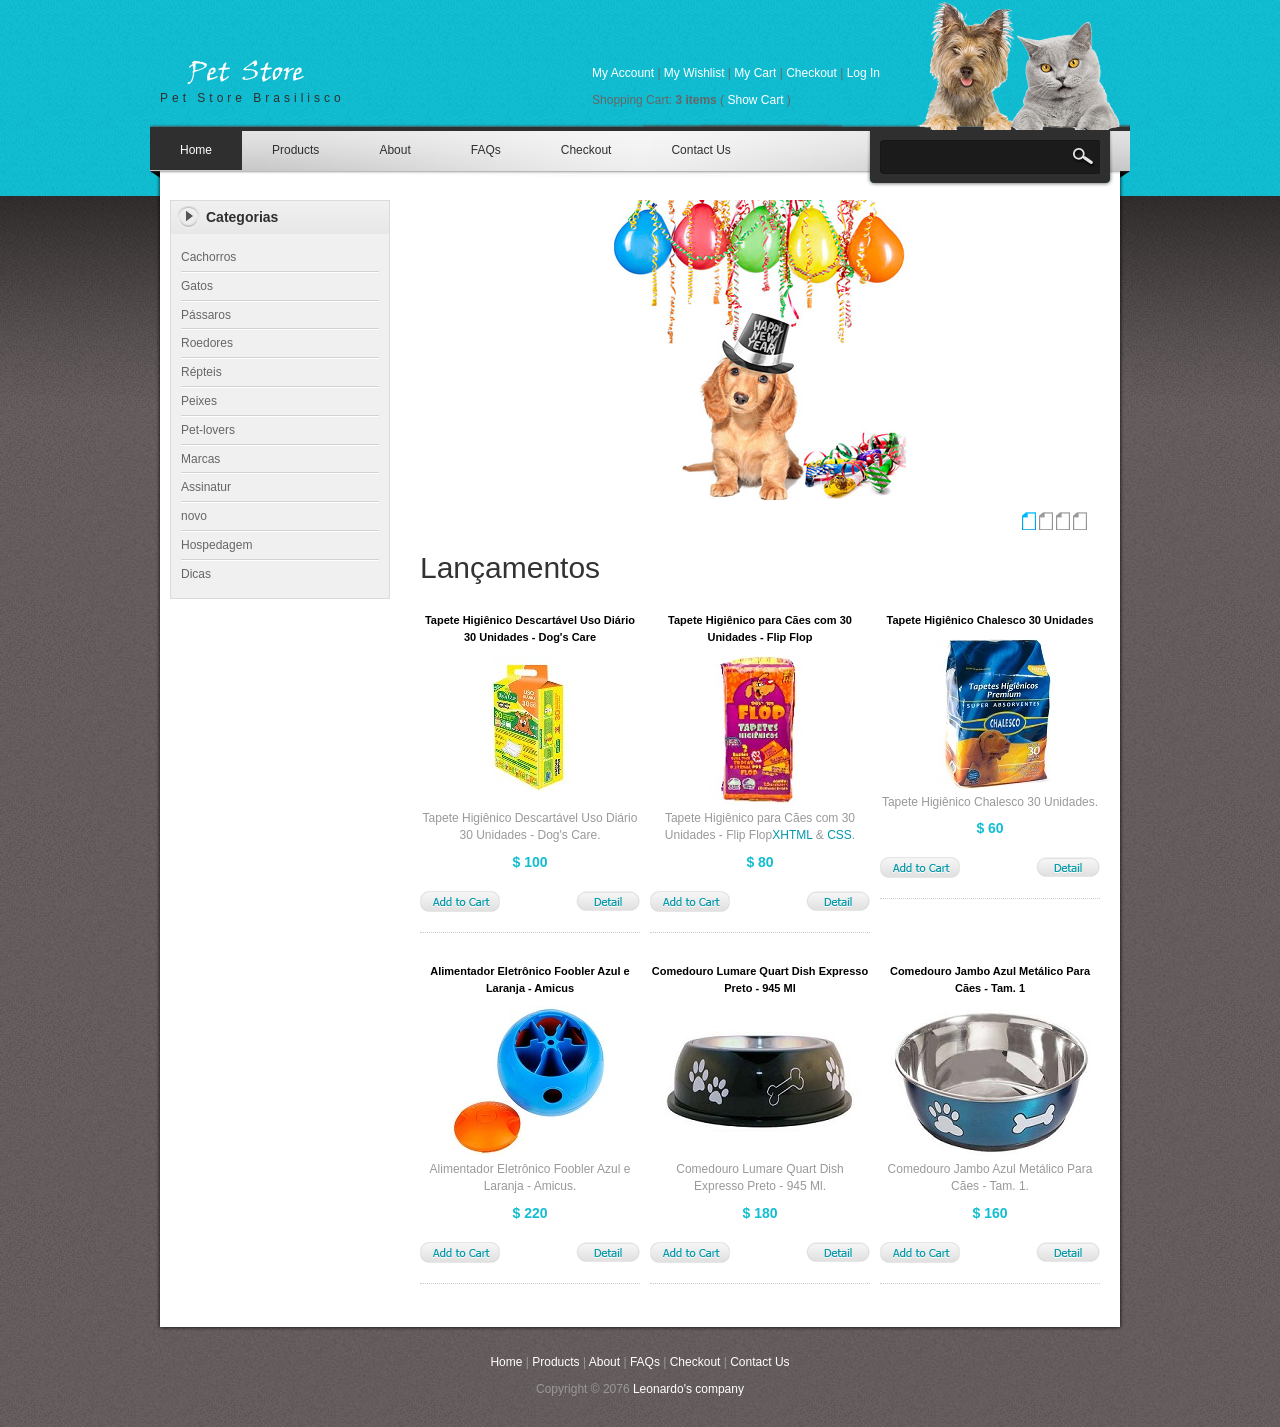
<file: Atividade2/AtividadeII/index.html>
<!-- templatemo 367 shoes -->
<!--
Shoes Template
http://www.templatemo.com/preview/templatemo_367_shoes
-->
<!DOCTYPE html PUBLIC "-//W3C//DTD XHTML 1.0 Transitional//EN" "http://www.w3.org/TR/xhtml1/DTD/xhtml1-transitional.dtd">
<html xmlns="http://www.w3.org/1999/xhtml">
<head>
<meta http-equiv="Content-Type" content="text/html; charset=utf-8" />
<title>Petshop Brasilisco</title>
<meta name="keywords" content="" />
<meta name="description" content="" />
<link href="templatemo_style.css" rel="stylesheet" type="text/css" />

<link rel="stylesheet" href="nivo-slider.css" type="text/css" media="screen" />

<link rel="stylesheet" type="text/css" href="css/ddsmoothmenu.css" />

<script type="text/javascript" src="js/jquery.min.js"></script>
<script type="text/javascript" src="js/ddsmoothmenu.js">

/***********************************************
* Smooth Navigational Menu- (c) Dynamic Drive DHTML code library (www.dynamicdrive.com)
* This notice MUST stay intact for legal use
* Visit Dynamic Drive at http://www.dynamicdrive.com/ for full source code
***********************************************/

</script>

<script type="text/javascript">

ddsmoothmenu.init({
	mainmenuid: "top_nav", //menu DIV id
	orientation: 'h', //Horizontal or vertical menu: Set to "h" or "v"
	classname: 'ddsmoothmenu', //class added to menu's outer DIV
	//customtheme: ["#1c5a80", "#18374a"],
	contentsource: "markup" //"markup" or ["container_id", "path_to_menu_file"]
})

</script>

</head>

<body>

<div id="templatemo_body_wrapper">
<div id="templatemo_wrapper">

	<div id="templatemo_header">
    	<div id="site_title"><h1><a href="index.html">Pet Store Brasilisco</a></h1></div>
        <div id="header_right">
        	<p>
	        <a href="login.php">My Account</a> | <a href="shoppingcart.html">My Wishlist</a> | <a href="shoppingcart.html">My Cart</a> | <a href="checkout.html">Checkout</a> | <a href="login.php">Log In</a></p>
            <p>
            	Shopping Cart: <strong>3 items</strong> ( <a href="shoppingcart.html">Show Cart</a> )
			</p>
		</div>
        <div class="cleaner"></div>
    </div> <!-- END of templatemo_header -->

    <div id="templatemo_menubar">
    	<div id="top_nav" class="ddsmoothmenu">
            <ul>
                <li><a href="index.html" class="selected">Home</a></li>
                <li><a href="products.html">Products</a>
                    <ul>
                        <li><a href="#submenu1">Sub menu 1</a></li>
                        <li><a href="#submenu2">Sub menu 2</a></li>
                        <li><a href="#submenu3">Sub menu 3</a></li>
                        <li><a href="#submenu4">Sub menu 4</a></li>
                        <li><a href="#submenu5">Sub menu 5</a></li>
                  </ul>
                </li>
                <li><a href="about.html">About</a>
                    <ul>
                        <li><a href="#submenu1">Sub menu 1</a></li>
                        <li><a href="#submenu2">Sub menu 2</a></li>
                        <li><a href="#submenu3">Sub menu 3</a></li>
                  </ul>
                </li>
                <li><a href="faqs.html">FAQs</a></li>
                <li><a href="checkout.html">Checkout</a></li>
                <li><a href="contact.html">Contact Us</a></li>
            </ul>
            <br style="clear: left" />
        </div> <!-- end of ddsmoothmenu -->
        <div id="templatemo_search">
            <form action="#" method="get">
              <input type="text" value=" " name="keyword" id="keyword" title="keyword" onfocus="clearText(this)" onblur="clearText(this)" class="txt_field" />
              <input type="submit" name="Search" value=" " alt="Search" id="searchbutton" title="Search" class="sub_btn"  />
            </form>
        </div>
    </div> <!-- END of templatemo_menubar -->

    <div id="templatemo_main">
    	<div id="sidebar" class="float_l">
        	<div class="sidebar_box"><span class="bottom"></span>
            	<h3>Categorias</h3>
                <div class="content">
                	<ul class="sidebar_list">
						<li class="first"><a href="products.html">Cachorros</a></li>
                        <li><a href="products.html">Gatos</a></li>
                        <li><a href="products.html">Pássaros</a></li>
                        <li><a href="products.html">Roedores</a></li>
                        <li><a href="products.html">Répteis</a></li>
                        <li><a href="products.html">Peixes</a></li>
                        <li><a href="products.html">Pet-lovers</a></li>
                        <li><a href="products.html">Marcas</a></li>
                        <li><a href="products.html">Assinatur</a></li>
                        <li><a href="products.html">novo</a></li>
                        <li><a href="products.html">Hospedagem</a></li>
                        <li class="last"><a href="products.html">Dicas</a></li>
                    </ul>
                </div>
            </div>
			<!--
			<div class="sidebar_box"><span class="bottom"></span>
            	<h3>Bestsellers </h3>
                <div class="content">
                	<div class="bs_box">
                    	<a href="#"><img src="images/templatemo_image_01.jpg" alt="image" /></a>
                        <h4><a href="#">Donec nunc nisl</a></h4>
                        <p class="price">$10</p>
                        <div class="cleaner"></div>
                    </div>
                    <div class="bs_box">
                    	<a href="#"><img src="images/templatemo_image_01.jpg" alt="image" /></a>
                        <h4><a href="#">Lorem ipsum dolor sit</a></h4>
                        <p class="price">$12</p>
                        <div class="cleaner"></div>
                    </div>
                    <div class="bs_box">
                    	<a href="#"><img src="images/templatemo_image_01.jpg" alt="image" /></a>
                        <h4><a href="#">Phasellus ut dui</a></h4>
                        <p class="price">$20</p>
                        <div class="cleaner"></div>
                    </div>
                    <div class="bs_box">
                    	<a href="#"><img src="images/templatemo_image_01.jpg" alt="image" /></a>
                        <h4><a href="#">Vestibulum ante</a></h4>
                        <p class="price">$8</p>
                        <div class="cleaner"></div>
                    </div>
                </div>
            </div>
		-->
        </div>
        <div id="content" class="float_r">
        	<div id="slider-wrapper">
                <div id="slider" class="nivoSlider">
                    <img src="images/slider/02.jpg" alt="" />
                    <a href="#"><img src="images/slider/01.jpg" alt="" title="This is an example of a caption" /></a>
                    <img src="images/slider/03.jpg" alt="" />
                    <img src="images/slider/04.jpg" alt="" title="#htmlcaption" />
                </div>
                <div id="htmlcaption" class="nivo-html-caption">
                    <strong>This</strong> is an example of a <em>HTML</em> caption with <a href="#">a link</a>.
                </div>
            </div>
            <script type="text/javascript" src="js/jquery-1.4.3.min.js"></script>
            <script type="text/javascript" src="js/jquery.nivo.slider.pack.js"></script>
            <script type="text/javascript">
            $(window).load(function() {
                $('#slider').nivoSlider();
            });
            </script>
        	<h1>Lançamentos</h1>
            <div class="product_box">
	            <h3>Tapete Higiênico Descartável Uso Diário 30 Unidades - Dog's Care</h3>
            	<a href="productdetail01.html"><img src="images/product/01.jpg" alt="Shoes 1" /></a>
                <p>Tapete Higiênico Descartável Uso Diário 30 Unidades - Dog's Care.</p>
                <p class="product_price">$ 100</p>
                <a href="shoppingcart.html" class="addtocart"></a>
                <a href="productdetail01.html" class="detail"></a>
            </div>
            <div class="product_box">
            	<h3>Tapete Higiênico para Cães com 30 Unidades - Flip Flop</h3>
            	<a href="productdetail02.html"><img src="images/product/02.jpg" alt="Shoes 2" /></a>
                <p>Tapete Higiênico para Cães com 30 Unidades - Flip Flop<a href="http://validator.w3.org/check?uri=referer" rel="nofollow">XHTML</a> &amp; <a href="http://jigsaw.w3.org/css-validator/check/referer" rel="nofollow">CSS</a>.</p>
              <p class="product_price">$ 80</p>
                <a href="shoppingcart.html" class="addtocart"></a>
                <a href="productdetail02.html" class="detail"></a>
            </div>
            <div class="product_box no_margin_right">
            	<h3>Tapete Higiênico Chalesco 30 Unidades</h3>
            	<a href="productdetail03.html"><img src="images/product/03.jpg" alt="Shoes 3" /></a>
                <p>Tapete Higiênico Chalesco 30 Unidades.</p>
              <p class="product_price">$ 60</p>
                <a href="shoppingcart.html" class="addtocart"></a>
                <a href="productdetail03.html" class="detail"></a>
            </div>

            <div class="cleaner"></div>

			<div class="product_box">
            	<h3>Alimentador Eletrônico Foobler Azul e Laranja - Amicus</h3>
           	<a href="productdetail04.html"><img src="images/product/04.jpg" alt="Shoes 4" /></a>
            <p>Alimentador Eletrônico Foobler Azul e Laranja - Amicus.</p>
      		<p class="product_price">$ 220</p>
                <a href="shoppingcart.html" class="addtocart"></a>
                <a href="productdetail04.html" class="detail"></a>
            </div>
            <div class="product_box">
	            <h3>Comedouro Lumare Quart Dish Expresso Preto - 945 Ml</h3>
            	<a href="productdetail05.html"><img src="images/product/05.jpg" alt="Shoes 5" /></a>
                <p>Comedouro Lumare Quart Dish Expresso Preto - 945 Ml.</p>
              <p class="product_price">$ 180</p>
                <a href="shoppingcart.html" class="addtocart"></a>
                <a href="productdetail05.html" class="detail"></a>
            </div>
            <div class="product_box no_margin_right">
            	<h3>Comedouro Jambo Azul Metálico Para Cães - Tam. 1</h3>
            	<a href="productdetail06.html"><img src="images/product/06.jpg" alt="Shoes 6" /></a>
                <p>Comedouro Jambo Azul Metálico Para Cães - Tam. 1.</p>
                <p class="product_price">$ 160</p>
                <a href="shoppingcart.html" class="addtocart"></a>
                <a href="productdetail06.html" class="detail"></a>
            </div>
        </div>
        <div class="cleaner"></div>
    </div> <!-- END of templatemo_main -->

    <div id="templatemo_footer">
    	<p><a href="index.html">Home</a> | <a href="products.html">Products</a> | <a href="about.html">About</a> | <a href="faqs.html">FAQs</a> | <a href="checkout.html">Checkout</a> | <a href="contact.html">Contact Us</a>
		</p>

    	Copyright © 2076 <a href="https://www.facebook.com/leonardo.souza.94695">Leonardo's company</a> <!-- Credit: www.templatemo.com -->
	</div> <!-- END of templatemo_footer -->

</div> <!-- END of templatemo_wrapper -->
</div> <!-- END of templatemo_body_wrapper -->

</body>
</html>
</file>
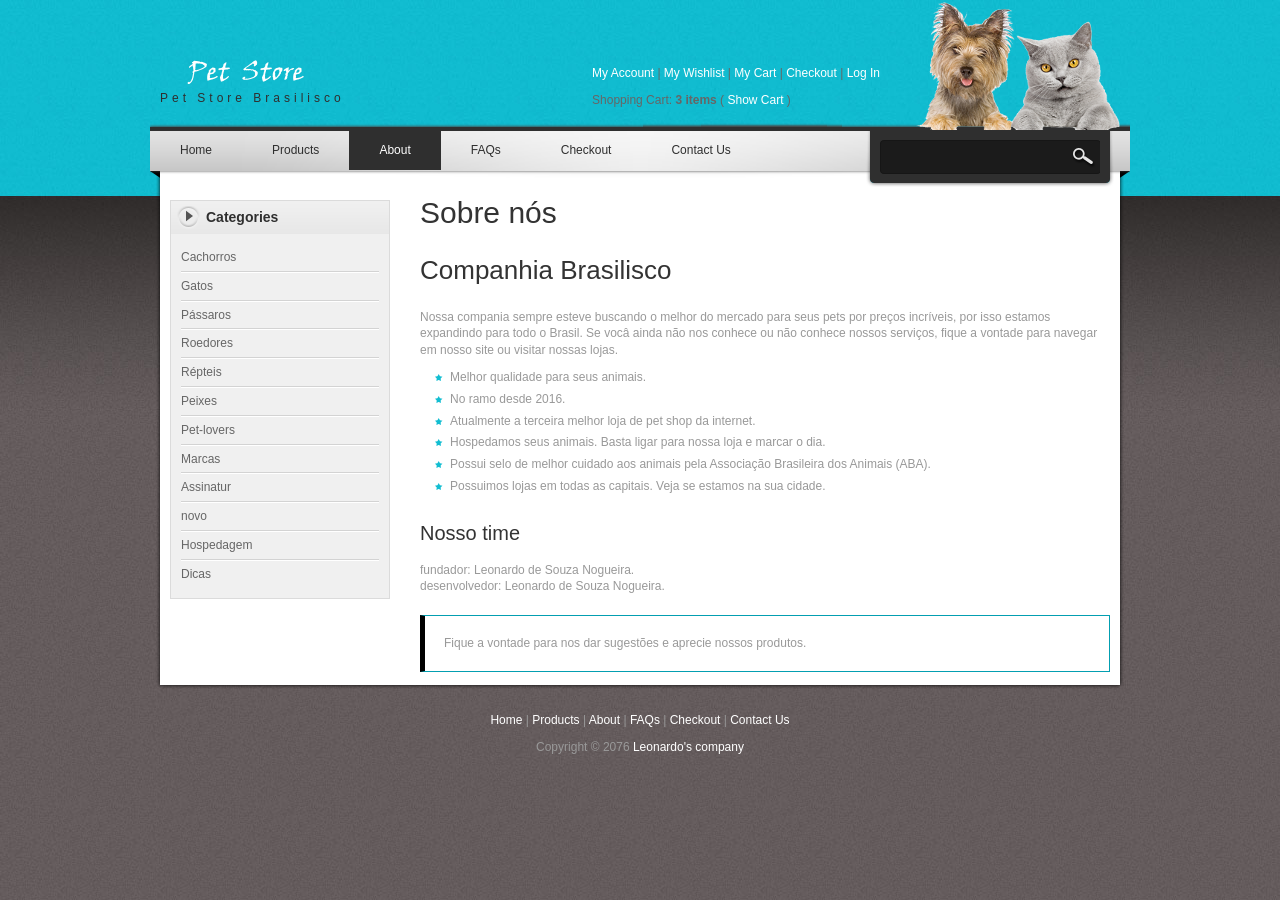
<file: Atividade2/AtividadeII/about.html>
<!-- templatemo 367 shoes -->
<!--
Shoes Template
http://www.templatemo.com/preview/templatemo_367_shoes
-->
<!DOCTYPE html PUBLIC "-//W3C//DTD XHTML 1.0 Transitional//EN" "http://www.w3.org/TR/xhtml1/DTD/xhtml1-transitional.dtd">
<html xmlns="http://www.w3.org/1999/xhtml">
<head>
<meta http-equiv="Content-Type" content="text/html; charset=utf-8" />
<title>Shoes Store - About Us</title>
<meta name="keywords" content="" />
<meta name="description" content="" />
<link href="templatemo_style.css" rel="stylesheet" type="text/css" />

<link rel="stylesheet" type="text/css" href="css/ddsmoothmenu.css" />

<script type="text/javascript" src="js/jquery.min.js"></script>
<script type="text/javascript" src="js/ddsmoothmenu.js">

/***********************************************
* Smooth Navigational Menu- (c) Dynamic Drive DHTML code library (www.dynamicdrive.com)
* This notice MUST stay intact for legal use
* Visit Dynamic Drive at http://www.dynamicdrive.com/ for full source code
***********************************************/

</script>

<script type="text/javascript">

ddsmoothmenu.init({
	mainmenuid: "top_nav", //menu DIV id
	orientation: 'h', //Horizontal or vertical menu: Set to "h" or "v"
	classname: 'ddsmoothmenu', //class added to menu's outer DIV
	//customtheme: ["#1c5a80", "#18374a"],
	contentsource: "markup" //"markup" or ["container_id", "path_to_menu_file"]
})

</script>

</head>

<body>

<div id="templatemo_body_wrapper">
<div id="templatemo_wrapper">

	<div id="templatemo_header">
    	<div id="site_title"><h1><a href="index.html">Pet Store Brasilisco</a></h1></div>
        <div id="header_right">
        	<p>
			<a href="login.php">My Account</a> | <a href="shoppingcart.html">My Wishlist</a> | <a href="shoppingcart.html">My Cart</a> | <a href="checkout.html">Checkout</a> | <a href="login.php">Log In</a></p>
            <p>
            	Shopping Cart: <strong>3 items</strong> ( <a href="shoppingcart.html">Show Cart</a> )
			</p>
		</div>
        <div class="cleaner"></div>
    </div> <!-- END of templatemo_header -->

    <div id="templatemo_menubar">
    	<div id="top_nav" class="ddsmoothmenu">
            <ul>
                <li><a href="index.html">Home</a></li>
                <li><a href="products.html">Products</a>
                    <ul>
                        <li><a href="#submenu1">Sub menu 1</a></li>
                        <li><a href="#submenu2">Sub menu 2</a></li>
                        <li><a href="#submenu3">Sub menu 3</a></li>
                        <li><a href="#submenu4">Sub menu 4</a></li>
                        <li><a href="#submenu5">Sub menu 5</a></li>
                  </ul>
                </li>
                <li><a href="about.html" class="selected">About</a>
                    <ul>
                        <li><a href="#submenu1">Sub menu 1</a></li>
                        <li><a href="#submenu2">Sub menu 2</a></li>
                        <li><a href="#submenu3">Sub menu 3</a></li>
                  </ul>
                </li>
                <li><a href="faqs.html">FAQs</a></li>
                <li><a href="checkout.html">Checkout</a></li>
                <li><a href="contact.html">Contact Us</a></li>
            </ul>
            <br style="clear: left" />
        </div> <!-- end of ddsmoothmenu -->
        <div id="templatemo_search">
            <form action="#" method="get">
              <input type="text" value=" " name="keyword" id="keyword" title="keyword" onfocus="clearText(this)" onblur="clearText(this)" class="txt_field" />
              <input type="submit" name="Search" value=" " alt="Search" id="searchbutton" title="Search" class="sub_btn"  />
            </form>
        </div>
    </div> <!-- END of templatemo_menubar -->

    <div id="templatemo_main">
    	<div id="sidebar" class="float_l">
        	<div class="sidebar_box"><span class="bottom"></span>
            	<h3>Categories</h3>
                <div class="content">
                	<ul class="sidebar_list">
						<li class="first"><a href="products.html">Cachorros</a></li>
                        <li><a href="products.html">Gatos</a></li>
                        <li><a href="products.html">Pássaros</a></li>
                        <li><a href="products.html">Roedores</a></li>
                        <li><a href="products.html">Répteis</a></li>
                        <li><a href="products.html">Peixes</a></li>
                        <li><a href="products.html">Pet-lovers</a></li>
                        <li><a href="products.html">Marcas</a></li>
                        <li><a href="products.html">Assinatur</a></li>
                        <li><a href="products.html">novo</a></li>
                        <li><a href="products.html">Hospedagem</a></li>
                        <li class="last"><a href="products.html">Dicas</a></li>
                    </ul>
                </div>
            </div>
			<!--
            <div class="sidebar_box"><span class="bottom"></span>
            	<h3>Bestsellers </h3>
                <div class="content">
                	<div class="bs_box">
                    	<a href="#"><img src="images/templatemo_image_01.jpg" alt="image" /></a>
                        <h4><a href="#">Donec nunc nisl</a></h4>
                        <p class="price">$10</p>
                        <div class="cleaner"></div>
                    </div>
                    <div class="bs_box">
                    	<a href="#"><img src="images/templatemo_image_01.jpg" alt="image" /></a>
                        <h4><a href="#">Lorem ipsum dolor sit</a></h4>
                        <p class="price">$12</p>
                        <div class="cleaner"></div>
                    </div>
                    <div class="bs_box">
                    	<a href="#"><img src="images/templatemo_image_01.jpg" alt="image" /></a>
                        <h4><a href="#">Phasellus ut dui</a></h4>
                        <p class="price">$20</p>
                        <div class="cleaner"></div>
                    </div>
                    <div class="bs_box">
                    	<a href="#"><img src="images/templatemo_image_01.jpg" alt="image" /></a>
                        <h4><a href="#">Vestibulum ante</a></h4>
                        <p class="price">$8</p>
                        <div class="cleaner"></div>
                    </div>
                </div>
            </div>
		-->
        </div>
        <div id="content" class="float_r">
        	<h1>Sobre nós</h1>
        	<h2>Companhia Brasilisco</h2>
        <p>Nossa compania sempre esteve buscando o melhor do mercado para seus pets por preços incríveis, por isso estamos expandindo para todo o Brasil. Se vocâ ainda não nos conhece ou não conhece nossos serviços, fique a vontade para navegar em nosso site ou visitar nossas lojas.</p>
        <ul class="tmo_list">
        	<li>Melhor qualidade para seus animais.</li>
            <li>No ramo desde 2016.</li>
            <li>Atualmente a terceira melhor loja de pet shop da internet.</li>
			<li>Hospedamos seus animais. Basta ligar para nossa loja e marcar o dia.</li>
            <li>Possui selo de melhor cuidado aos animais pela Associação Brasileira dos Animais (ABA).</li>
            <li>Possuimos lojas em todas as capitais. Veja se estamos na sua <a href="index.html">cidade</a>.</li>
		</ul>
        <div class="cleaner h20"></div>
        <h3>Nosso time</h3>
		<p>fundador: Leonardo de Souza Nogueira.</br>
		desenvolvedor: Leonardo de Souza Nogueira.</p>
        <div class="cleaner"></div>
        <blockquote>Fique a vontade para nos dar sugestões e aprecie nossos produtos.
        </blockquote>
        </div>
        <div class="cleaner"></div>
    </div> <!-- END of templatemo_main -->

    <div id="templatemo_footer">
    	<p><a href="index.html">Home</a> | <a href="products.html">Products</a> | <a href="about.html">About</a> | <a href="faqs.html">FAQs</a> | <a href="checkout.html">Checkout</a> | <a href="contact.html">Contact Us</a>
		</p>

    	Copyright © 2076 <a href="https://www.facebook.com/leonardo.souza.94695">Leonardo's company</a> <!-- Credit: www.templatemo.com -->
	</div> <!-- END of templatemo_footer -->

</div> <!-- END of templatemo_wrapper -->
</div> <!-- END of templatemo_body_wrapper -->

</body>
</html>
</file>
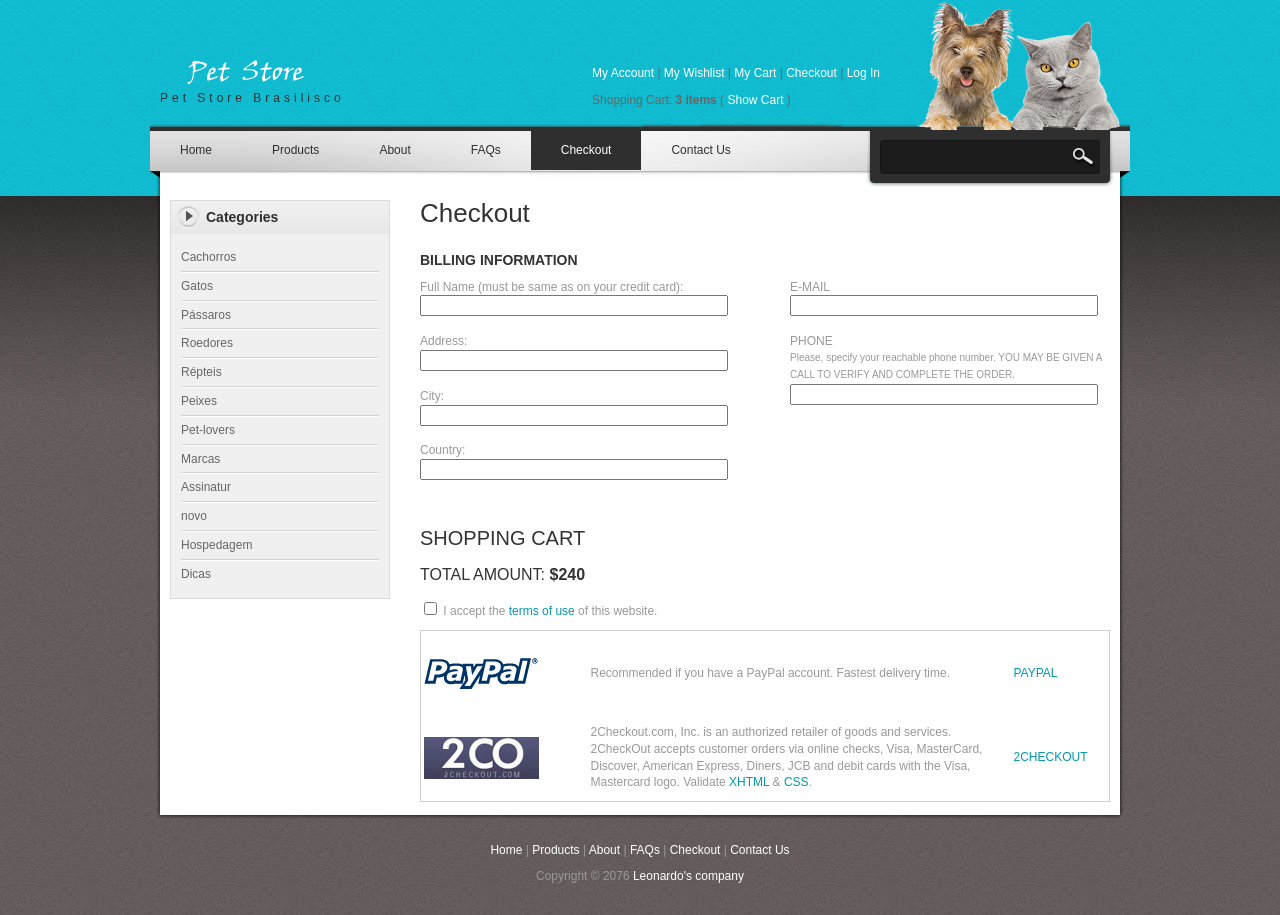
<file: Atividade2/AtividadeII/checkout.html>
<!-- templatemo 367 shoes -->
<!--
Shoes Template
http://www.templatemo.com/preview/templatemo_367_shoes
-->
<!DOCTYPE html PUBLIC "-//W3C//DTD XHTML 1.0 Transitional//EN" "http://www.w3.org/TR/xhtml1/DTD/xhtml1-transitional.dtd">
<html xmlns="http://www.w3.org/1999/xhtml">
<head>
<meta http-equiv="Content-Type" content="text/html; charset=utf-8" />
<title>Shoes Store - Check Out</title>
<meta name="keywords" content="" />
<meta name="description" content="" />
<link href="templatemo_style.css" rel="stylesheet" type="text/css" />

<link rel="stylesheet" type="text/css" href="css/ddsmoothmenu.css" />

<script type="text/javascript" src="js/jquery.min.js"></script>
<script type="text/javascript" src="js/ddsmoothmenu.js">

/***********************************************
* Smooth Navigational Menu- (c) Dynamic Drive DHTML code library (www.dynamicdrive.com)
* This notice MUST stay intact for legal use
* Visit Dynamic Drive at http://www.dynamicdrive.com/ for full source code
***********************************************/

</script>

<script type="text/javascript">

ddsmoothmenu.init({
	mainmenuid: "top_nav", //menu DIV id
	orientation: 'h', //Horizontal or vertical menu: Set to "h" or "v"
	classname: 'ddsmoothmenu', //class added to menu's outer DIV
	//customtheme: ["#1c5a80", "#18374a"],
	contentsource: "markup" //"markup" or ["container_id", "path_to_menu_file"]
})

</script>

</head>

<body>

<div id="templatemo_body_wrapper">
<div id="templatemo_wrapper">

	<div id="templatemo_header">
    	<div id="site_title"><h1><a href="index.html">Pet Store Brasilisco</a></h1></div>
        <div id="header_right">
        	<p>
			<a href="login.php">My Account</a> | <a href="shoppingcart.html">My Wishlist</a> | <a href="shoppingcart.html">My Cart</a> | <a href="checkout.html">Checkout</a> | <a href="login.php">Log In</a></p>
            <p>
            	Shopping Cart: <strong>3 items</strong> ( <a href="shoppingcart.html">Show Cart</a> )
			</p>
		</div>
        <div class="cleaner"></div>
    </div> <!-- END of templatemo_header -->

    <div id="templatemo_menubar">
    	<div id="top_nav" class="ddsmoothmenu">
            <ul>
                <li><a href="index.html">Home</a></li>
                <li><a href="products.html">Products</a>
                    <ul>
                        <li><a href="#submenu1">Sub menu 1</a></li>
                        <li><a href="#submenu2">Sub menu 2</a></li>
                        <li><a href="#submenu3">Sub menu 3</a></li>
                        <li><a href="#submenu4">Sub menu 4</a></li>
                        <li><a href="#submenu5">Sub menu 5</a></li>
                  </ul>
                </li>
                <li><a href="about.html">About</a>
                    <ul>
                        <li><a href="#submenu1">Sub menu 1</a></li>
                        <li><a href="#submenu2">Sub menu 2</a></li>
                        <li><a href="#submenu3">Sub menu 3</a></li>
                  </ul>
                </li>
                <li><a href="faqs.html">FAQs</a></li>
                <li><a href="checkout.html" class="selected">Checkout</a></li>
                <li><a href="contact.html">Contact Us</a></li>
            </ul>
            <br style="clear: left" />
        </div> <!-- end of ddsmoothmenu -->
        <div id="templatemo_search">
            <form action="#" method="get">
              <input type="text" value=" " name="keyword" id="keyword" title="keyword" onfocus="clearText(this)" onblur="clearText(this)" class="txt_field" />
              <input type="submit" name="Search" value=" " alt="Search" id="searchbutton" title="Search" class="sub_btn"  />
            </form>
        </div>
    </div> <!-- END of templatemo_menubar -->

    <div id="templatemo_main">
    	<div id="sidebar" class="float_l">
        	<div class="sidebar_box"><span class="bottom"></span>
            	<h3>Categories</h3>
                <div class="content">
                	<ul class="sidebar_list">
						<li class="first"><a href="products.html">Cachorros</a></li>
                        <li><a href="products.html">Gatos</a></li>
                        <li><a href="products.html">Pássaros</a></li>
                        <li><a href="products.html">Roedores</a></li>
                        <li><a href="products.html">Répteis</a></li>
                        <li><a href="products.html">Peixes</a></li>
                        <li><a href="products.html">Pet-lovers</a></li>
                        <li><a href="products.html">Marcas</a></li>
                        <li><a href="products.html">Assinatur</a></li>
                        <li><a href="products.html">novo</a></li>
                        <li><a href="products.html">Hospedagem</a></li>
                        <li class="last"><a href="products.html">Dicas</a></li>
                    </ul>
                </div>
            </div>
			<!--
            <div class="sidebar_box"><span class="bottom"></span>
            	<h3>Bestsellers </h3>
                <div class="content">
                	<div class="bs_box">
                    	<a href="#"><img src="images/templatemo_image_01.jpg" alt="image" /></a>
                        <h4><a href="#">Donec nunc nisl</a></h4>
                        <p class="price">$10</p>
                        <div class="cleaner"></div>
                    </div>
                    <div class="bs_box">
                    	<a href="#"><img src="images/templatemo_image_01.jpg" alt="image" /></a>
                        <h4><a href="#">Lorem ipsum dolor sit</a></h4>
                        <p class="price">$12</p>
                        <div class="cleaner"></div>
                    </div>
                    <div class="bs_box">
                    	<a href="#"><img src="images/templatemo_image_01.jpg" alt="image" /></a>
                        <h4><a href="#">Phasellus ut dui</a></h4>
                        <p class="price">$20</p>
                        <div class="cleaner"></div>
                    </div>
                    <div class="bs_box">
                    	<a href="#"><img src="images/templatemo_image_01.jpg" alt="image" /></a>
                        <h4><a href="#">Vestibulum ante</a></h4>
                        <p class="price">$8</p>
                        <div class="cleaner"></div>
                    </div>
                </div>
            </div>
		-->
        </div>
        <div id="content" class="float_r">
        	<h2>Checkout</h2>
            <h5><strong>BILLING INFORMATION</strong></h5>
            <div class="content_half float_l checkout">
				Full Name (must be same as on your credit card):
                  <input type="text"  style="width:300px;"  />
                <br />
                <br />
              Address:
				<input type="text"  style="width:300px;"  />
                <br />
                <br />
              City:
                <input type="text"  style="width:300px;"  />
                <br />
                <br />
                Country:
                <input type="text"  style="width:300px;"  />
            </div>

            <div class="content_half float_r checkout">
            	E-MAIL
				<input type="text"  style="width:300px;"  />
                <br />
                <br />
          PHONE<br />
				<span style="font-size:10px">Please, specify your reachable phone number. YOU MAY BE GIVEN A CALL TO VERIFY AND COMPLETE THE ORDER.</span>
                <input type="text"  style="width:300px;"  />
            </div>

            <div class="cleaner h50"></div>
            <h3>SHOPPING CART</h3>
            <h4>TOTAL AMOUNT: <strong>$240</strong></h4>
			<p><input type="checkbox" />
			I accept the <a href="#">terms of use</a> of this website.</p>
            <table style="border:1px solid #CCCCCC;" width="100%">
                <tr>
                    <td height="80px"> <img src="images/paypal.gif" alt="paypal" /></td>
                    <td width="400px;" style="padding: 0px 20px;">Recommended if you have a PayPal account. Fastest delivery time.
                    </td>
                    <td><a href="#" class="more">PAYPAL</a></td>
                </tr>
                <tr>
                    <td  height="80px"><img src="images/2co.gif" alt="paypal" />
                    </td>
                    <td  width="400px;" style="padding: 0px 20px;">2Checkout.com, Inc. is an authorized retailer of goods and services. 2CheckOut accepts customer orders via online checks, Visa, MasterCard, Discover, American Express, Diners, JCB and debit cards with the Visa, Mastercard logo. Validate <a href="http://validator.w3.org/check?uri=referer" rel="nofollow">XHTML</a> &amp; <a href="http://jigsaw.w3.org/css-validator/check/referer" rel="nofollow">CSS</a>.</td>
                    <td><a href="#" class="more">2CHECKOUT</a></td>
                </tr>
            </table>
        </div>
        <div class="cleaner"></div>
    </div> <!-- END of templatemo_main -->

	<div id="templatemo_footer">
    	<p><a href="index.html">Home</a> | <a href="products.html">Products</a> | <a href="about.html">About</a> | <a href="faqs.html">FAQs</a> | <a href="checkout.html">Checkout</a> | <a href="contact.html">Contact Us</a>
		</p>

    	Copyright © 2076 <a href="https://www.facebook.com/leonardo.souza.94695">Leonardo's company</a> <!-- Credit: www.templatemo.com -->
	</div> <!-- END of templatemo_footer -->

</div> <!-- END of templatemo_wrapper -->
</div> <!-- END of templatemo_body_wrapper -->

</body>
</html>
</file>
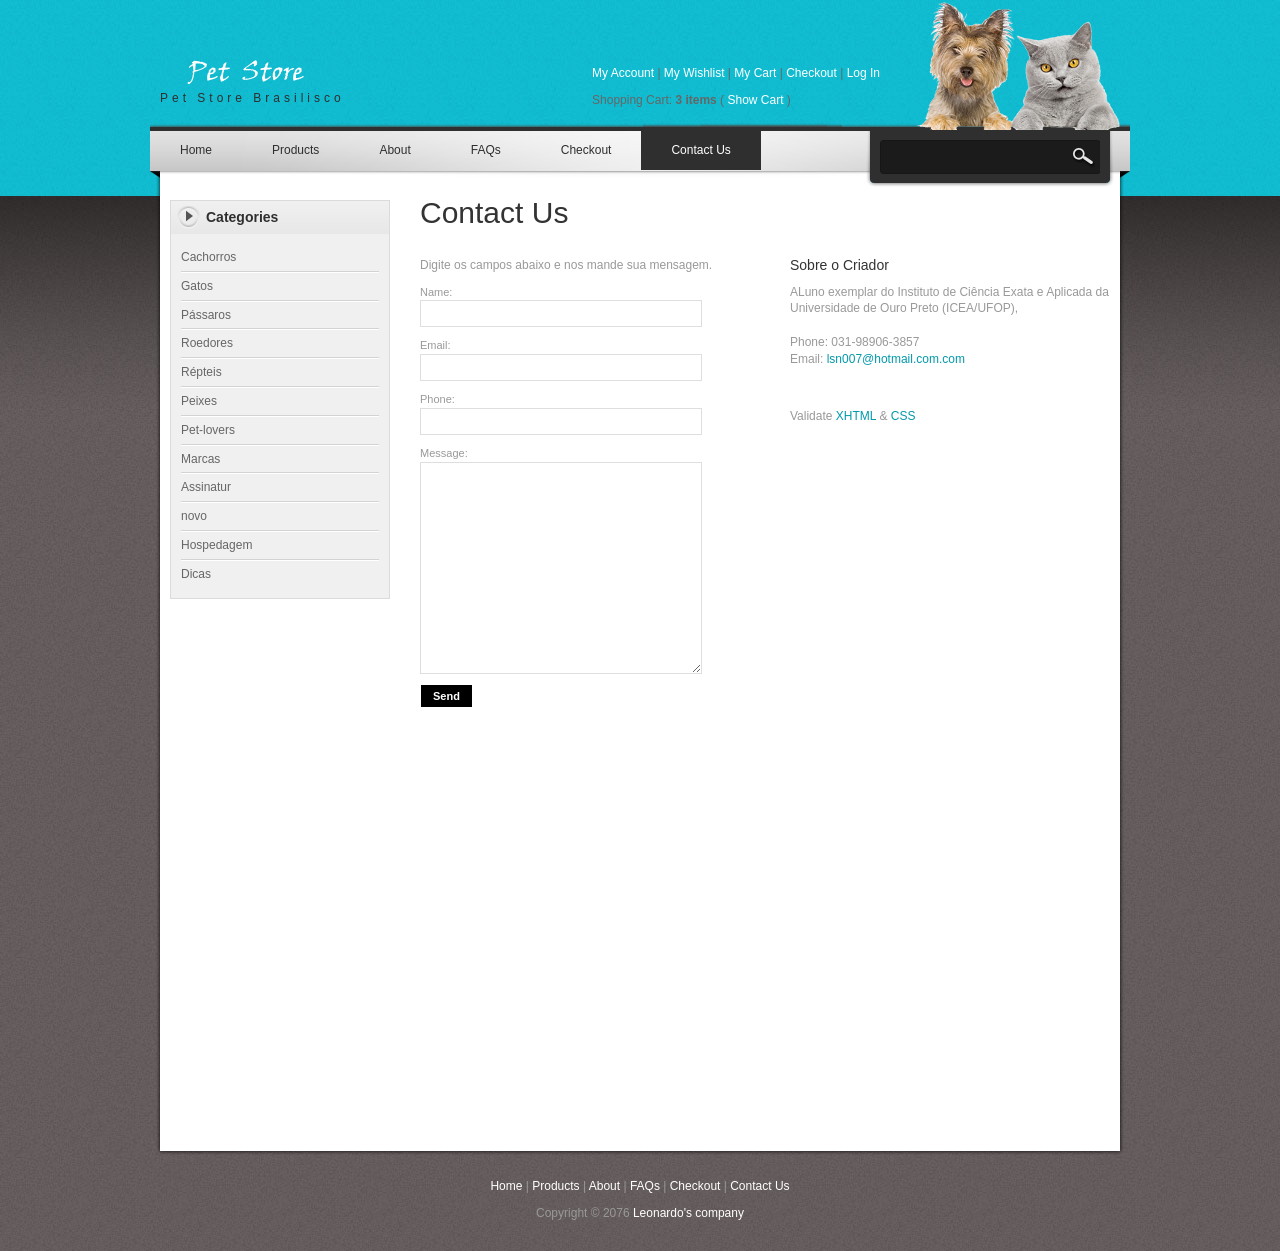
<file: Atividade2/AtividadeII/contact.html>
<!-- templatemo 367 shoes -->
<!--
Shoes Template
http://www.templatemo.com/preview/templatemo_367_shoes
-->
<!DOCTYPE html PUBLIC "-//W3C//DTD XHTML 1.0 Transitional//EN" "http://www.w3.org/TR/xhtml1/DTD/xhtml1-transitional.dtd">
<html xmlns="http://www.w3.org/1999/xhtml">
<head>
<meta http-equiv="Content-Type" content="text/html; charset=utf-8" />
<title>Shoes Store - Contact Page</title>
<meta name="keywords" content="" />
<meta name="description" content="" />
<link href="templatemo_style.css" rel="stylesheet" type="text/css" />

<link rel="stylesheet" type="text/css" href="css/ddsmoothmenu.css" />

<script type="text/javascript" src="js/jquery.min.js"></script>
<script type="text/javascript" src="js/ddsmoothmenu.js">

/***********************************************
* Smooth Navigational Menu- (c) Dynamic Drive DHTML code library (www.dynamicdrive.com)
* This notice MUST stay intact for legal use
* Visit Dynamic Drive at http://www.dynamicdrive.com/ for full source code
***********************************************/

</script>

<script type="text/javascript">

ddsmoothmenu.init({
	mainmenuid: "top_nav", //menu DIV id
	orientation: 'h', //Horizontal or vertical menu: Set to "h" or "v"
	classname: 'ddsmoothmenu', //class added to menu's outer DIV
	//customtheme: ["#1c5a80", "#18374a"],
	contentsource: "markup" //"markup" or ["container_id", "path_to_menu_file"]
})

</script>

</head>

<body>

<div id="templatemo_body_wrapper">
<div id="templatemo_wrapper">

	<div id="templatemo_header">
    	<div id="site_title"><h1><a href="index.html">Pet Store Brasilisco</a></h1></div>
        <div id="header_right">
        	<p>
			<a href="login.php">My Account</a> | <a href="shoppingcart.html">My Wishlist</a> | <a href="shoppingcart.html">My Cart</a> | <a href="checkout.html">Checkout</a> | <a href="login.php">Log In</a></p>
            <p>
            	Shopping Cart: <strong>3 items</strong> ( <a href="shoppingcart.html">Show Cart</a> )
			</p>
		</div>
        <div class="cleaner"></div>
    </div> <!-- END of templatemo_header -->

    <div id="templatemo_menubar">
    	<div id="top_nav" class="ddsmoothmenu">
            <ul>
                <li><a href="index.html">Home</a></li>
                <li><a href="products.html">Products</a>
                    <ul>
                        <li><a href="#submenu1">Sub menu 1</a></li>
                        <li><a href="#submenu2">Sub menu 2</a></li>
                        <li><a href="#submenu3">Sub menu 3</a></li>
                        <li><a href="#submenu4">Sub menu 4</a></li>
                        <li><a href="#submenu5">Sub menu 5</a></li>
                  </ul>
                </li>
                <li><a href="about.html">About</a>
                    <ul>
                        <li><a href="#submenu1">Sub menu 1</a></li>
                        <li><a href="#submenu2">Sub menu 2</a></li>
                        <li><a href="#submenu3">Sub menu 3</a></li>
                  </ul>
                </li>
                <li><a href="faqs.html">FAQs</a></li>
                <li><a href="checkout.html">Checkout</a></li>
                <li><a href="contact.html" class="selected">Contact Us</a></li>
            </ul>
            <br style="clear: left" />
        </div> <!-- end of ddsmoothmenu -->
        <div id="templatemo_search">
            <form action="#" method="get">
              <input type="text" value=" " name="keyword" id="keyword" title="keyword" onfocus="clearText(this)" onblur="clearText(this)" class="txt_field" />
              <input type="submit" name="Search" value=" " alt="Search" id="searchbutton" title="Search" class="sub_btn"  />
            </form>
        </div>
    </div> <!-- END of templatemo_menubar -->

    <div id="templatemo_main">
    	<div id="sidebar" class="float_l">
        	<div class="sidebar_box"><span class="bottom"></span>
            	<h3>Categories</h3>
                <div class="content">
                	<ul class="sidebar_list">
						<li class="first"><a href="products.html">Cachorros</a></li>
                        <li><a href="products.html">Gatos</a></li>
                        <li><a href="products.html">Pássaros</a></li>
                        <li><a href="products.html">Roedores</a></li>
                        <li><a href="products.html">Répteis</a></li>
                        <li><a href="products.html">Peixes</a></li>
                        <li><a href="products.html">Pet-lovers</a></li>
                        <li><a href="products.html">Marcas</a></li>
                        <li><a href="products.html">Assinatur</a></li>
                        <li><a href="products.html">novo</a></li>
                        <li><a href="products.html">Hospedagem</a></li>
                        <li class="last"><a href="products.html">Dicas</a></li>
                    </ul>
                </div>
            </div>
			<!--
            <div class="sidebar_box"><span class="bottom"></span>
            	<h3>Bestsellers </h3>
                <div class="content">
                	<div class="bs_box">
                    	<a href="#"><img src="images/templatemo_image_01.jpg" alt="image" /></a>
                        <h4><a href="#">Donec nunc nisl</a></h4>
                        <p class="price">$10</p>
                        <div class="cleaner"></div>
                    </div>
                    <div class="bs_box">
                    	<a href="#"><img src="images/templatemo_image_01.jpg" alt="image" /></a>
                        <h4><a href="#">Lorem ipsum dolor sit</a></h4>
                        <p class="price">$12</p>
                        <div class="cleaner"></div>
                    </div>
                    <div class="bs_box">
                    	<a href="#"><img src="images/templatemo_image_01.jpg" alt="image" /></a>
                        <h4><a href="#">Phasellus ut dui</a></h4>
                        <p class="price">$20</p>
                        <div class="cleaner"></div>
                    </div>
                    <div class="bs_box">
                    	<a href="#"><img src="images/templatemo_image_01.jpg" alt="image" /></a>
                        <h4><a href="#">Vestibulum ante</a></h4>
                        <p class="price">$8</p>
                        <div class="cleaner"></div>
                    </div>
                </div>
            </div>
		-->
        </div>
        <div id="content" class="float_r">
        	<h1>Contact Us</h1>
            <div class="content_half float_l">
                <p>Digite os campos abaixo e nos mande sua mensagem.</p>
                <div id="contact_form">
                   <form method="post" name="contact" action="#">

                        <label for="author">Name:</label> <input type="text" id="author" name="author" class="required input_field" />
                        <div class="cleaner h10"></div>
                        <label for="email">Email:</label> <input type="text" id="email" name="email" class="validate-email required input_field" />
                        <div class="cleaner h10"></div>

                        <label for="phone">Phone:</label> <input type="text" name="phone" id="phone" class="input_field" />
                        <div class="cleaner h10"></div>

                        <label for="text">Message:</label> <textarea id="text" name="text" rows="0" cols="0" class="required"></textarea>
                        <div class="cleaner h10"></div>

                        <input type="submit" class="submit_btn" name="submit" id="submit" value="Send" />

                    </form>
                </div>
            </div>
        <div class="content_half float_r">
        	<h5>Sobre o Criador</h5>
			ALuno exemplar do Instituto de Ciência Exata e Aplicada da Universidade de Ouro Preto (ICEA/UFOP), <br /><br />

			Phone: 031-98906-3857<br />
			Email: <a href="mailto:lsn007@hotmail.com">lsn007@hotmail.com.com</a><br/>

            <div class="cleaner h40"></div>

            Validate <a href="http://validator.w3.org/check?uri=referer" rel="nofollow">XHTML</a> &amp; <a href="http://jigsaw.w3.org/css-validator/check/referer" rel="nofollow">CSS</a>
        </div>

        <div class="cleaner h40"></div>

        <iframe width="680" height="350" frameborder="0" scrolling="no" marginheight="0" marginwidth="0" src="https://www.google.com/maps/embed?pb=!1m18!1m12!1m3!1d3753.0981247703685!2d-43.17069888549222!3d-19.83580064050843!2m3!1f0!2f0!3f0!3m2!1i1024!2i768!4f13.1!3m3!1m2!1s0xa507513d245fe3%3A0x86586b79387537f9!2sUFOP+-+ICEA!5e0!3m2!1spt-BR!2sbr!4v1466306918060"></iframe>

        </div>
        <div class="cleaner"></div>
    </div> <!-- END of templatemo_main -->

	<div id="templatemo_footer">
    	<p><a href="index.html">Home</a> | <a href="products.html">Products</a> | <a href="about.html">About</a> | <a href="faqs.html">FAQs</a> | <a href="checkout.html">Checkout</a> | <a href="contact.html">Contact Us</a>
		</p>

    	Copyright © 2076 <a href="https://www.facebook.com/leonardo.souza.94695">Leonardo's company</a> <!-- Credit: www.templatemo.com -->
	</div> <!-- END of templatemo_footer -->

</div> <!-- END of templatemo_wrapper -->
</div> <!-- END of templatemo_body_wrapper -->

</body>
</html>
</file>
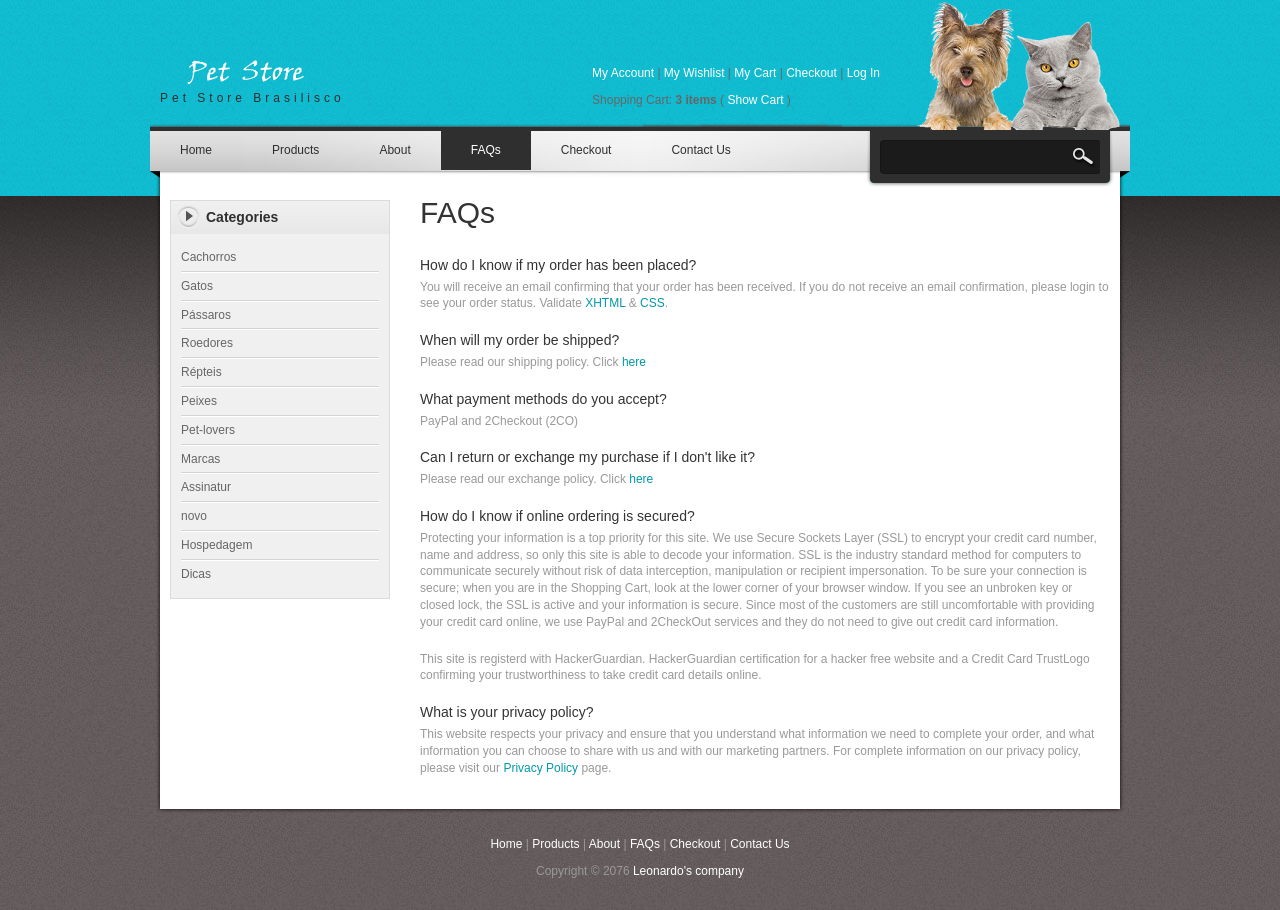
<file: Atividade2/AtividadeII/faqs.html>
<!-- templatemo 367 shoes -->
<!--
Shoes Template
http://www.templatemo.com/preview/templatemo_367_shoes
-->
<!DOCTYPE html PUBLIC "-//W3C//DTD XHTML 1.0 Transitional//EN" "http://www.w3.org/TR/xhtml1/DTD/xhtml1-transitional.dtd">
<html xmlns="http://www.w3.org/1999/xhtml">
<head>
<meta http-equiv="Content-Type" content="text/html; charset=utf-8" />
<title>Shoes Store - FAQs</title>
<meta name="keywords" content="" />
<meta name="description" content="" />
<link href="templatemo_style.css" rel="stylesheet" type="text/css" />

<link rel="stylesheet" type="text/css" href="css/ddsmoothmenu.css" />

<script type="text/javascript" src="js/jquery.min.js"></script>
<script type="text/javascript" src="js/ddsmoothmenu.js">

/***********************************************
* Smooth Navigational Menu- (c) Dynamic Drive DHTML code library (www.dynamicdrive.com)
* This notice MUST stay intact for legal use
* Visit Dynamic Drive at http://www.dynamicdrive.com/ for full source code
***********************************************/

</script>

<script type="text/javascript">

ddsmoothmenu.init({
	mainmenuid: "top_nav", //menu DIV id
	orientation: 'h', //Horizontal or vertical menu: Set to "h" or "v"
	classname: 'ddsmoothmenu', //class added to menu's outer DIV
	//customtheme: ["#1c5a80", "#18374a"],
	contentsource: "markup" //"markup" or ["container_id", "path_to_menu_file"]
})

</script>

</head>

<body>

<div id="templatemo_body_wrapper">
<div id="templatemo_wrapper">

	<div id="templatemo_header">
    	<div id="site_title"><h1><a href="index.html">Pet Store Brasilisco</a></h1></div>
        <div id="header_right">
        	<p>
			<a href="login.php">My Account</a> | <a href="shoppingcart.html">My Wishlist</a> | <a href="shoppingcart.html">My Cart</a> | <a href="checkout.html">Checkout</a> | <a href="login.php">Log In</a></p>
            <p>
            	Shopping Cart: <strong>3 items</strong> ( <a href="shoppingcart.html">Show Cart</a> )
			</p>
		</div>
        <div class="cleaner"></div>
    </div> <!-- END of templatemo_header -->

    <div id="templatemo_menubar">
    	<div id="top_nav" class="ddsmoothmenu">
            <ul>
                <li><a href="index.html">Home</a></li>
                <li><a href="products.html">Products</a>
                    <ul>
                        <li><a href="#submenu1">Sub menu 1</a></li>
                        <li><a href="#submenu2">Sub menu 2</a></li>
                        <li><a href="#submenu3">Sub menu 3</a></li>
                        <li><a href="#submenu4">Sub menu 4</a></li>
                        <li><a href="#submenu5">Sub menu 5</a></li>
                  </ul>
                </li>
                <li><a href="about.html">About</a>
                    <ul>
                        <li><a href="#submenu1">Sub menu 1</a></li>
                        <li><a href="#submenu2">Sub menu 2</a></li>
                        <li><a href="#submenu3">Sub menu 3</a></li>
                  </ul>
                </li>
                <li><a href="faqs.html" class="selected">FAQs</a></li>
                <li><a href="checkout.html">Checkout</a></li>
                <li><a href="contact.html">Contact Us</a></li>
            </ul>
            <br style="clear: left" />
        </div> <!-- end of ddsmoothmenu -->
        <div id="templatemo_search">
            <form action="#" method="get">
              <input type="text" value=" " name="keyword" id="keyword" title="keyword" onfocus="clearText(this)" onblur="clearText(this)" class="txt_field" />
              <input type="submit" name="Search" value=" " alt="Search" id="searchbutton" title="Search" class="sub_btn"  />
            </form>
        </div>
    </div> <!-- END of templatemo_menubar -->

    <div id="templatemo_main">
    	<div id="sidebar" class="float_l">
        	<div class="sidebar_box"><span class="bottom"></span>
            	<h3>Categories</h3>
                <div class="content">
                	<ul class="sidebar_list">
						<li class="first"><a href="products.html">Cachorros</a></li>
                        <li><a href="products.html">Gatos</a></li>
                        <li><a href="products.html">Pássaros</a></li>
                        <li><a href="products.html">Roedores</a></li>
                        <li><a href="products.html">Répteis</a></li>
                        <li><a href="products.html">Peixes</a></li>
                        <li><a href="products.html">Pet-lovers</a></li>
                        <li><a href="products.html">Marcas</a></li>
                        <li><a href="products.html">Assinatur</a></li>
                        <li><a href="products.html">novo</a></li>
                        <li><a href="products.html">Hospedagem</a></li>
                        <li class="last"><a href="products.html">Dicas</a></li>
                    </ul>
                </div>
            </div>
			<!--
            <div class="sidebar_box"><span class="bottom"></span>
            	<h3>Bestsellers </h3>
                <div class="content">
                	<div class="bs_box">
                    	<a href="#"><img src="images/templatemo_image_01.jpg" alt="image" /></a>
                        <h4><a href="#">Donec nunc nisl</a></h4>
                        <p class="price">$10</p>
                        <div class="cleaner"></div>
                    </div>
                    <div class="bs_box">
                    	<a href="#"><img src="images/templatemo_image_01.jpg" alt="image" /></a>
                        <h4><a href="#">Lorem ipsum dolor sit</a></h4>
                        <p class="price">$12</p>
                        <div class="cleaner"></div>
                    </div>
                    <div class="bs_box">
                    	<a href="#"><img src="images/templatemo_image_01.jpg" alt="image" /></a>
                        <h4><a href="#">Phasellus ut dui</a></h4>
                        <p class="price">$20</p>
                        <div class="cleaner"></div>
                    </div>
                    <div class="bs_box">
                    	<a href="#"><img src="images/templatemo_image_01.jpg" alt="image" /></a>
                        <h4><a href="#">Vestibulum ante</a></h4>
                        <p class="price">$8</p>
                        <div class="cleaner"></div>
                    </div>
                </div>
            </div>
		-->
        </div>
        <div id="content" class="float_r faqs">
        	<h1>FAQs</h1>
            <h5>How do I  know if my order has been placed?</h5>
            <p>You will  receive an email confirming that your order has been received. If you do not  receive an email confirmation, please login to see your order status.  Validate <a href="http://validator.w3.org/check?uri=referer" rel="nofollow">XHTML</a> &amp; <a href="http://jigsaw.w3.org/css-validator/check/referer" rel="nofollow">CSS</a>.</p>

          <h5>When will my order be shipped?</h5>
            <p>Please read our shipping policy. Click <a href="#">here</a></p>

            <h5>What payment methods do you accept?</h5>
            <p>PayPal and 2Checkout (2CO)</p>

            <h5>Can I return or exchange my purchase if I don't like it?</h5>
            <p>Please read our exchange policy. Click <a href="#">here</a></p>

            <h5>How do I know if online ordering is secured?</h5>
            <p>
            Protecting your information is a  top priority for this site. We use Secure Sockets Layer (SSL) to encrypt your  credit card number, name and address, so only this site is able to decode  your information. SSL is the industry standard method for computers to  communicate securely without risk of data interception, manipulation or  recipient impersonation. To be sure your connection is secure; when you are in  the Shopping Cart, look at the lower corner of your browser window. If you see  an unbroken key or closed lock, the SSL is active and your information is  secure. Since most of the customers are still uncomfortable with providing your  credit card online, we use PayPal and 2CheckOut services and they do not need to  give out credit card information.</p>
          <p>
          This site is registerd with HackerGuardian. HackerGuardian certification for  a hacker free website and a Credit Card TrustLogo confirming your  trustworthiness to take credit card details online.</p>


            <h5>What is your privacy policy?</h5>
            <p>This website respects your privacy and ensure that  you understand what information we need to complete your order, and what  information you can choose to share with us and with our marketing partners.  For complete information on our privacy policy, please visit our <a href="#">Privacy Policy</a>  page.</p>
        </div>
        <div class="cleaner"></div>
    </div> <!-- END of templatemo_main -->

	<div id="templatemo_footer">
    	<p><a href="index.html">Home</a> | <a href="products.html">Products</a> | <a href="about.html">About</a> | <a href="faqs.html">FAQs</a> | <a href="checkout.html">Checkout</a> | <a href="contact.html">Contact Us</a>
		</p>

    	Copyright © 2076 <a href="https://www.facebook.com/leonardo.souza.94695">Leonardo's company</a> <!-- Credit: www.templatemo.com -->
	</div> <!-- END of templatemo_footer -->

</div> <!-- END of templatemo_wrapper -->
</div> <!-- END of templatemo_body_wrapper -->

</body>
</html>
</file>
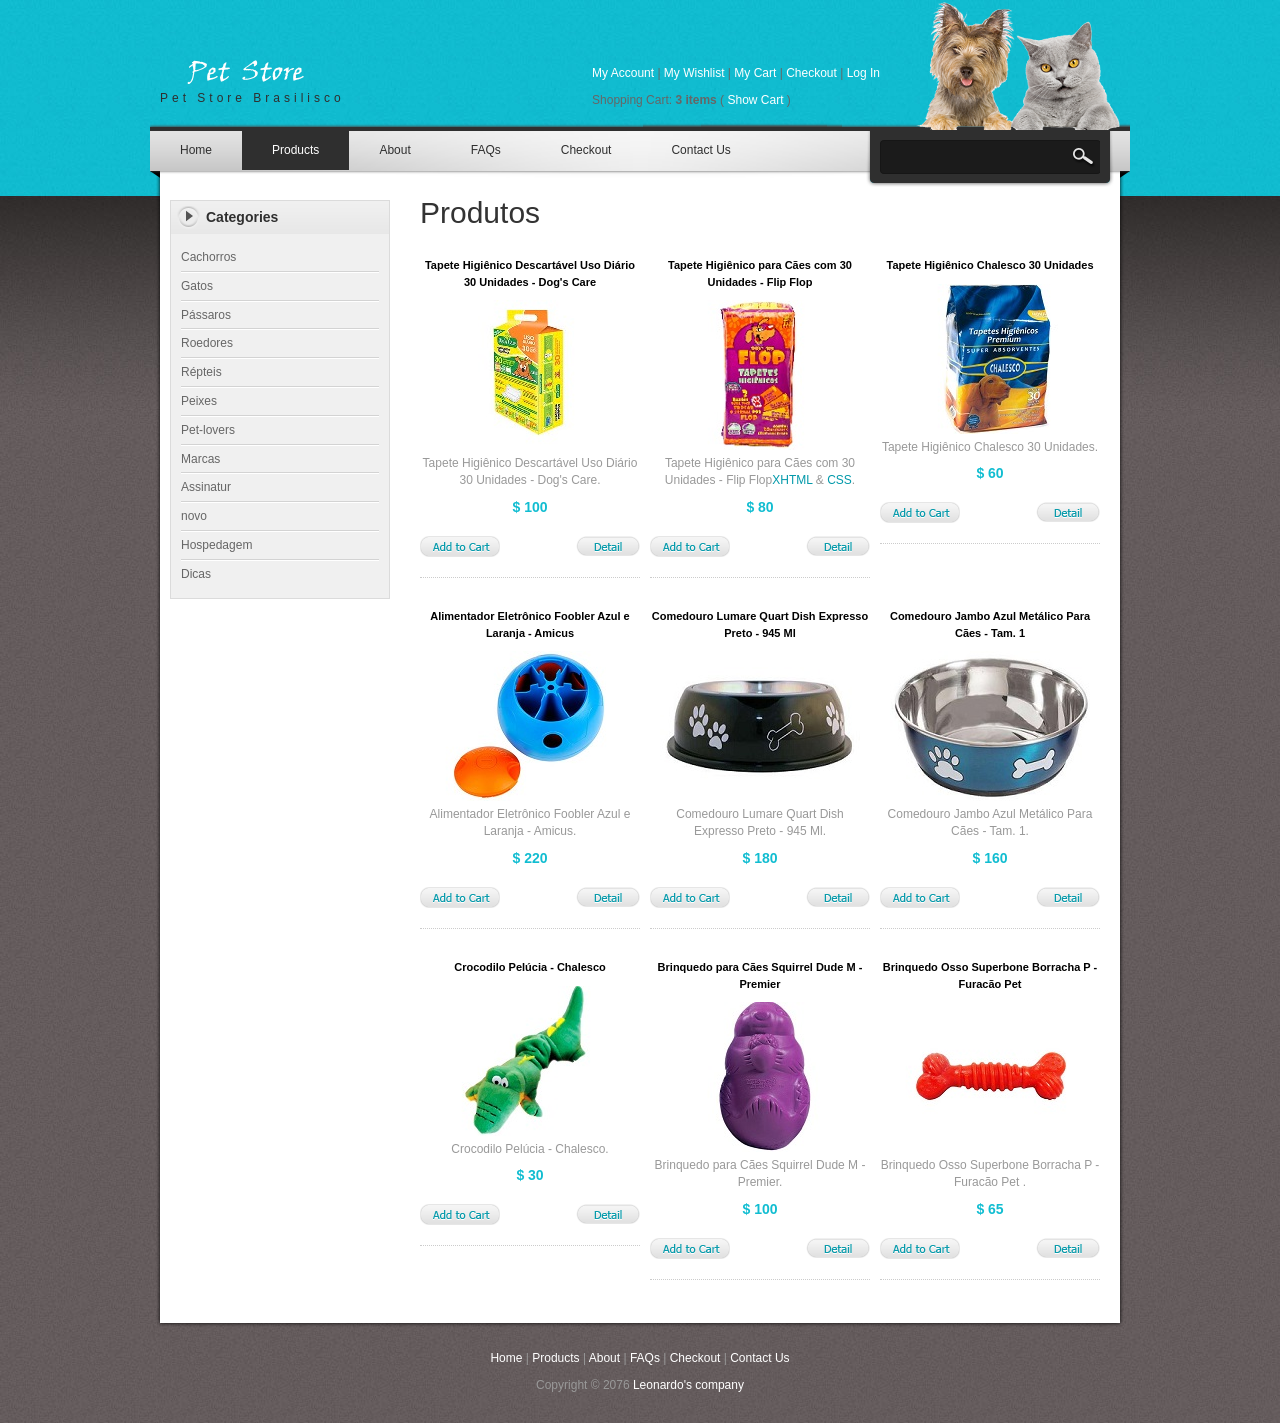
<file: Atividade2/AtividadeII/products.html>
<!-- templatemo 367 shoes -->
<!--
Shoes Template
http://www.templatemo.com/preview/templatemo_367_shoes
-->
<!DOCTYPE html PUBLIC "-//W3C//DTD XHTML 1.0 Transitional//EN" "http://www.w3.org/TR/xhtml1/DTD/xhtml1-transitional.dtd">
<html xmlns="http://www.w3.org/1999/xhtml">
<head>
<meta http-equiv="Content-Type" content="text/html; charset=utf-8" />
<title>Pet Store - Products</title>
<meta name="keywords" content="" />
<meta name="description" content="" />
<link href="templatemo_style.css" rel="stylesheet" type="text/css" />

<link rel="stylesheet" type="text/css" href="css/ddsmoothmenu.css" />

<script type="text/javascript" src="js/jquery.min.js"></script>
<script type="text/javascript" src="js/ddsmoothmenu.js">

/***********************************************
* Smooth Navigational Menu- (c) Dynamic Drive DHTML code library (www.dynamicdrive.com)
* This notice MUST stay intact for legal use
* Visit Dynamic Drive at http://www.dynamicdrive.com/ for full source code
***********************************************/

</script>

<script type="text/javascript">

ddsmoothmenu.init({
	mainmenuid: "top_nav", //menu DIV id
	orientation: 'h', //Horizontal or vertical menu: Set to "h" or "v"
	classname: 'ddsmoothmenu', //class added to menu's outer DIV
	//customtheme: ["#1c5a80", "#18374a"],
	contentsource: "markup" //"markup" or ["container_id", "path_to_menu_file"]
})

</script>

</head>

<body>

<div id="templatemo_body_wrapper">
<div id="templatemo_wrapper">

	<div id="templatemo_header">
    	<div id="site_title"><h1><a href="index.html">Pet Store Brasilisco</a></h1></div>
        <div id="header_right">
        	<p>
			<a href="login.php">My Account</a> | <a href="shoppingcart.html">My Wishlist</a> | <a href="shoppingcart.html">My Cart</a> | <a href="checkout.html">Checkout</a> | <a href="login.php">Log In</a></p>
            <p>
            	Shopping Cart: <strong>3 items</strong> ( <a href="shoppingcart.html">Show Cart</a> )
			</p>
		</div>
        <div class="cleaner"></div>
    </div> <!-- END of templatemo_header -->

    <div id="templatemo_menubar">
    	<div id="top_nav" class="ddsmoothmenu">
            <ul>
                <li><a href="index.html">Home</a></li>
                <li><a href="products.html" class="selected">Products</a>
                    <ul>
                        <li><a href="#submenu1">Sub menu 1</a></li>
                        <li><a href="#submenu2">Sub menu 2</a></li>
                        <li><a href="#submenu3">Sub menu 3</a></li>
                        <li><a href="#submenu4">Sub menu 4</a></li>
                        <li><a href="#submenu5">Sub menu 5</a></li>
                  </ul>
                </li>
                <li><a href="about.html">About</a>
                    <ul>
                        <li><a href="#submenu1">Sub menu 1</a></li>
                        <li><a href="#submenu2">Sub menu 2</a></li>
                        <li><a href="#submenu3">Sub menu 3</a></li>
                  </ul>
                </li>
                <li><a href="faqs.html">FAQs</a></li>
                <li><a href="checkout.html">Checkout</a></li>
                <li><a href="contact.html">Contact Us</a></li>
            </ul>
            <br style="clear: left" />
        </div> <!-- end of ddsmoothmenu -->
        <div id="templatemo_search">
            <form action="#" method="get">
              <input type="text" value=" " name="keyword" id="keyword" title="keyword" onfocus="clearText(this)" onblur="clearText(this)" class="txt_field" />
              <input type="submit" name="Search" value=" " alt="Search" id="searchbutton" title="Search" class="sub_btn"  />
            </form>
        </div>
    </div> <!-- END of templatemo_menubar -->

    <div id="templatemo_main">
    	<div id="sidebar" class="float_l">
        	<div class="sidebar_box"><span class="bottom"></span>
            	<h3>Categories</h3>
                <div class="content">
                	<ul class="sidebar_list">
                    	<li class="first"><a href="products.html">Cachorros</a></li>
                        <li><a href="products.html">Gatos</a></li>
                        <li><a href="products.html">Pássaros</a></li>
                        <li><a href="products.html">Roedores</a></li>
                        <li><a href="products.html">Répteis</a></li>
                        <li><a href="products.html">Peixes</a></li>
                        <li><a href="products.html">Pet-lovers</a></li>
                        <li><a href="products.html">Marcas</a></li>
                        <li><a href="products.html">Assinatur</a></li>
                        <li><a href="products.html">novo</a></li>
                        <li><a href="products.html">Hospedagem</a></li>
                        <li class="last"><a href="products.html">Dicas</a></li>
                    </ul>
                </div>
            </div>
			<!--
			<div class="sidebar_box"><span class="bottom"></span>
            	<h3>Bestsellers </h3>
                <div class="content">
                	<div class="bs_box">
                    	<a href="#"><img src="images/templatemo_image_01.jpg" alt="image" /></a>
                        <h4><a href="#">Donec nunc nisl</a></h4>
                        <p class="price">$10</p>
                        <div class="cleaner"></div>
                    </div>
                    <div class="bs_box">
                    	<a href="#"><img src="images/templatemo_image_01.jpg" alt="image" /></a>
                        <h4><a href="#">Lorem ipsum dolor sit</a></h4>
                        <p class="price">$12</p>
                        <div class="cleaner"></div>
                    </div>
                    <div class="bs_box">
                    	<a href="#"><img src="images/templatemo_image_01.jpg" alt="image" /></a>
                        <h4><a href="#">Phasellus ut dui</a></h4>
                        <p class="price">$20</p>
                        <div class="cleaner"></div>
                    </div>
                    <div class="bs_box">
                    	<a href="#"><img src="images/templatemo_image_01.jpg" alt="image" /></a>
                        <h4><a href="#">Vestibulum ante</a></h4>
                        <p class="price">$8</p>
                        <div class="cleaner"></div>
                    </div>
                </div>
            </div>
		-->
        </div>
        <div id="content" class="float_r">
        	<h1> Produtos</h1>
			<div class="product_box">
	            <h3>Tapete Higiênico Descartável Uso Diário 30 Unidades - Dog's Care</h3>
            	<a href="productdetail.html"><img src="images/product/01.jpg" alt="Shoes 1" /></a>
                <p>Tapete Higiênico Descartável Uso Diário 30 Unidades - Dog's Care.</p>
                <p class="product_price">$ 100</p>
                <a href="shoppingcart.html" class="addtocart"></a>
                <a href="productdetail.html" class="detail"></a>
            </div>
			<div class="product_box">
            	<h3>Tapete Higiênico para Cães com 30 Unidades - Flip Flop</h3>
            	<a href="productdetail.html"><img src="images/product/02.jpg" alt="Shoes 2" /></a>
                <p>Tapete Higiênico para Cães com 30 Unidades - Flip Flop<a href="http://validator.w3.org/check?uri=referer" rel="nofollow">XHTML</a> &amp; <a href="http://jigsaw.w3.org/css-validator/check/referer" rel="nofollow">CSS</a>.</p>
              <p class="product_price">$ 80</p>
                <a href="shoppingcart.html" class="addtocart"></a>
                <a href="productdetail.html" class="detail"></a>
            </div>
            <div class="product_box no_margin_right">
            	<h3>Tapete Higiênico Chalesco 30 Unidades</h3>
            	<a href="productdetail.html"><img src="images/product/03.jpg" alt="Shoes 3" /></a>
                <p>Tapete Higiênico Chalesco 30 Unidades.</p>
              <p class="product_price">$ 60</p>
                <a href="shoppingcart.html" class="addtocart"></a>
                <a href="productdetail.html" class="detail"></a>
            </div>

            <div class="cleaner"></div>

			<div class="product_box">
            	<h3>Alimentador Eletrônico Foobler Azul e Laranja - Amicus</h3>
           	<a href="productdetail.html"><img src="images/product/04.jpg" alt="Shoes 4" /></a>
            <p>Alimentador Eletrônico Foobler Azul e Laranja - Amicus.</p>
      		<p class="product_price">$ 220</p>
                <a href="shoppingcart.html" class="addtocart"></a>
                <a href="productdetail.html" class="detail"></a>
            </div>
            <div class="product_box">
	            <h3>Comedouro Lumare Quart Dish Expresso Preto - 945 Ml</h3>
            	<a href="productdetail.html"><img src="images/product/05.jpg" alt="Shoes 5" /></a>
                <p>Comedouro Lumare Quart Dish Expresso Preto - 945 Ml.</p>
              <p class="product_price">$ 180</p>
                <a href="shoppingcart.html" class="addtocart"></a>
                <a href="productdetail.html" class="detail"></a>
            </div>
            <div class="product_box no_margin_right">
            	<h3>Comedouro Jambo Azul Metálico Para Cães - Tam. 1</h3>
            	<a href="productdetail.html"><img src="images/product/06.jpg" alt="Shoes 6" /></a>
                <p>Comedouro Jambo Azul Metálico Para Cães - Tam. 1.</p>
                <p class="product_price">$ 160</p>
                <a href="shoppingcart.html" class="addtocart"></a>
                <a href="productdetail.html" class="detail"></a>
            </div>

            <div class="cleaner"></div>

            <div class="product_box">
            	<h3>Crocodilo Pelúcia - Chalesco</h3>
            	<a href="productdetail.html"><img src="images/product/07.jpg" alt="Shoes 7" /></a>
				<p>Crocodilo Pelúcia - Chalesco.</p>
              <p class="product_price">$ 30</p>
                <a href="shoppingcart.html" class="addtocart"></a>
                <a href="productdetail.html" class="detail"></a>
            </div>
            <div class="product_box">
            	<h3>Brinquedo para Cães Squirrel Dude M - Premier</h3>
            	<a href="productdetail.html"><img src="images/product/08.jpg" alt="Shoes 8" /></a>
                <p>Brinquedo para Cães Squirrel Dude M - Premier.</p>
            <p class="product_price">$ 100</p>
                <a href="shoppingcart.html" class="addtocart"></a>
                <a href="productdetail.html" class="detail"></a>
            </div>
            <div class="product_box no_margin_right">
            	 <h3>Brinquedo Osso Superbone Borracha P - Furacão Pet</h3>
            	<a href="productdetail.html"><img src="images/product/09.jpg" alt="Shoes 9" /></a>
               	<p>Brinquedo Osso Superbone Borracha P - Furacão Pet .</p>
              <p class="product_price">$ 65</p>
                <a href="shoppingcart.html" class="addtocart"></a>
                <a href="productdetail.html" class="detail"></a>
            </div>
        </div>
        <div class="cleaner"></div>
    </div> <!-- END of templatemo_main -->

    <div id="templatemo_footer">
    	<p><a href="index.html">Home</a> | <a href="products.html">Products</a> | <a href="about.html">About</a> | <a href="faqs.html">FAQs</a> | <a href="checkout.html">Checkout</a> | <a href="contact.html">Contact Us</a>
		</p>

    	Copyright © 2076 <a href="https://www.facebook.com/leonardo.souza.94695">Leonardo's company</a> <!-- Credit: www.templatemo.com -->
	</div> <!-- END of templatemo_footer -->

</div> <!-- END of templatemo_wrapper -->
</div> <!-- END of templatemo_body_wrapper -->

</body>
</html>
</file>
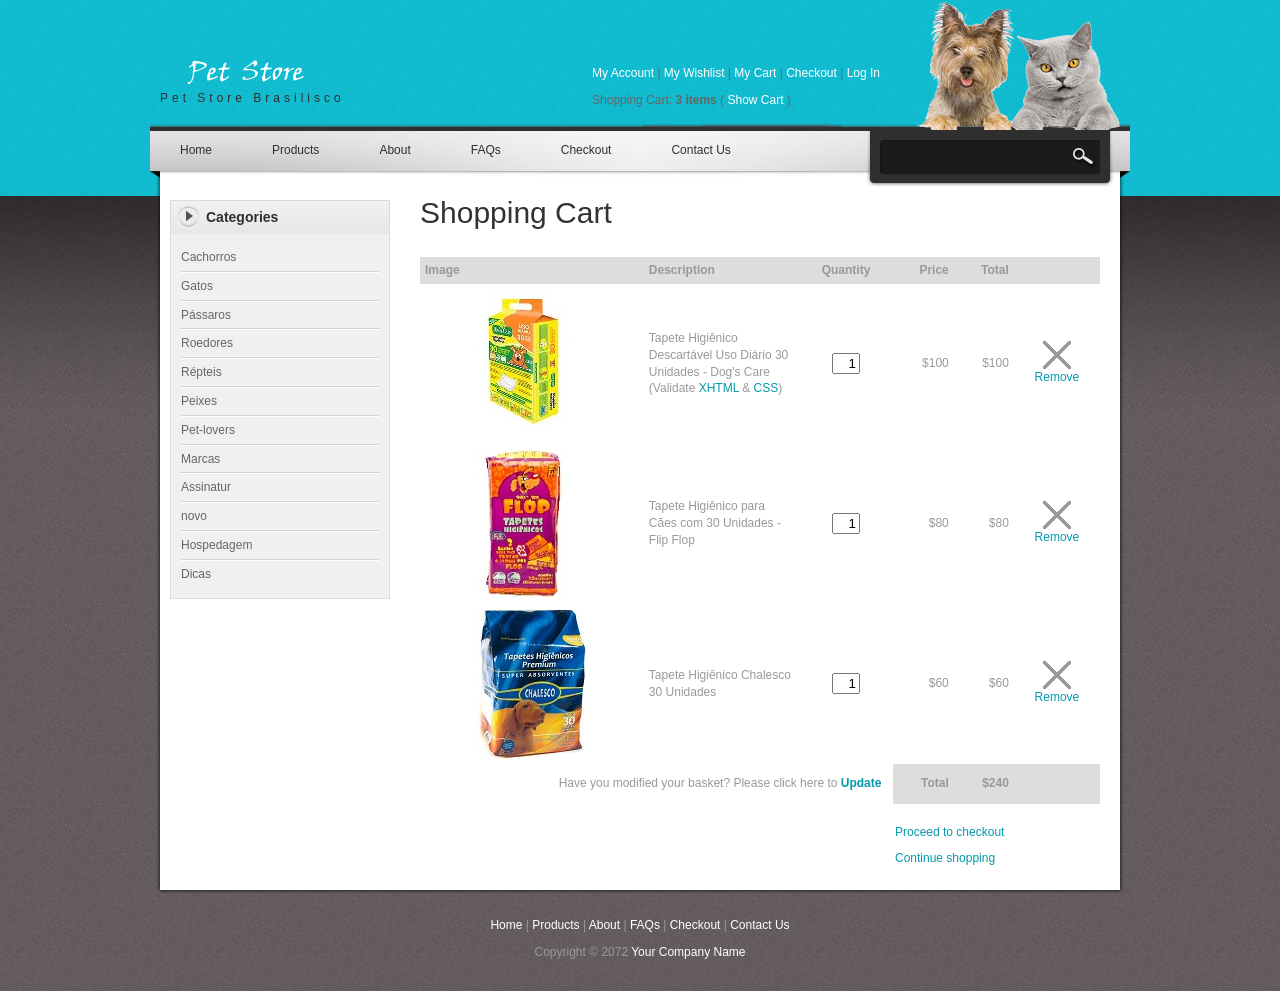
<file: Atividade2/AtividadeII/shoppingcart.html>
<!-- templatemo 367 shoes -->
<!--
Shoes Template
http://www.templatemo.com/preview/templatemo_367_shoes
-->
<!DOCTYPE html PUBLIC "-//W3C//DTD XHTML 1.0 Transitional//EN" "http://www.w3.org/TR/xhtml1/DTD/xhtml1-transitional.dtd">
<html xmlns="http://www.w3.org/1999/xhtml">
<head>
<meta http-equiv="Content-Type" content="text/html; charset=utf-8" />
<title>Shoes Store - Shopping Cart</title>
<meta name="keywords" content="" />
<meta name="description" content="" />
<link href="templatemo_style.css" rel="stylesheet" type="text/css" />

<link rel="stylesheet" type="text/css" href="css/ddsmoothmenu.css" />

<script type="text/javascript" src="js/jquery.min.js"></script>
<script type="text/javascript" src="js/ddsmoothmenu.js">

/***********************************************
* Smooth Navigational Menu- (c) Dynamic Drive DHTML code library (www.dynamicdrive.com)
* This notice MUST stay intact for legal use
* Visit Dynamic Drive at http://www.dynamicdrive.com/ for full source code
***********************************************/

</script>

<script type="text/javascript">

ddsmoothmenu.init({
	mainmenuid: "top_nav", //menu DIV id
	orientation: 'h', //Horizontal or vertical menu: Set to "h" or "v"
	classname: 'ddsmoothmenu', //class added to menu's outer DIV
	//customtheme: ["#1c5a80", "#18374a"],
	contentsource: "markup" //"markup" or ["container_id", "path_to_menu_file"]
})

</script>

</head>

<body>

<div id="templatemo_body_wrapper">
<div id="templatemo_wrapper">

	<div id="templatemo_header">
    	<div id="site_title"><h1><a href="index.html">Pet Store Brasilisco</a></h1></div>
        <div id="header_right">
        	<p>
			<a href="login.php">My Account</a> | <a href="shoppingcart.html">My Wishlist</a> | <a href="shoppingcart.html">My Cart</a> | <a href="checkout.html">Checkout</a> | <a href="login.php">Log In</a></p>
            <p>
            	Shopping Cart: <strong>3 items</strong> ( <a href="shoppingcart.html">Show Cart</a> )
			</p>
		</div>
        <div class="cleaner"></div>
    </div> <!-- END of templatemo_header -->

    <div id="templatemo_menubar">
    	<div id="top_nav" class="ddsmoothmenu">
            <ul>
                <li><a href="index.html">Home</a></li>
                <li><a href="products.html">Products</a>
                    <ul>
                        <li><a href="#submenu1">Sub menu 1</a></li>
                        <li><a href="#submenu2">Sub menu 2</a></li>
                        <li><a href="#submenu3">Sub menu 3</a></li>
                        <li><a href="#submenu4">Sub menu 4</a></li>
                        <li><a href="#submenu5">Sub menu 5</a></li>
                  </ul>
                </li>
                <li><a href="about.html">About</a>
                    <ul>
                        <li><a href="#submenu1">Sub menu 1</a></li>
                        <li><a href="#submenu2">Sub menu 2</a></li>
                        <li><a href="#submenu3">Sub menu 3</a></li>
                  </ul>
                </li>
                <li><a href="faqs.html">FAQs</a></li>
                <li><a href="checkout.html">Checkout</a></li>
                <li><a href="contact.html">Contact Us</a></li>
            </ul>
            <br style="clear: left" />
        </div> <!-- end of ddsmoothmenu -->
        <div id="templatemo_search">
            <form action="#" method="get">
              <input type="text" value=" " name="keyword" id="keyword" title="keyword" onfocus="clearText(this)" onblur="clearText(this)" class="txt_field" />
              <input type="submit" name="Search" value=" " alt="Search" id="searchbutton" title="Search" class="sub_btn"  />
            </form>
        </div>
    </div> <!-- END of templatemo_menubar -->

    <div id="templatemo_main">
    	<div id="sidebar" class="float_l">
        	<div class="sidebar_box"><span class="bottom"></span>
            	<h3>Categories</h3>
                <div class="content">
                	<ul class="sidebar_list">
						<li class="first"><a href="products.html">Cachorros</a></li>
                        <li><a href="products.html">Gatos</a></li>
                        <li><a href="products.html">Pássaros</a></li>
                        <li><a href="products.html">Roedores</a></li>
                        <li><a href="products.html">Répteis</a></li>
                        <li><a href="products.html">Peixes</a></li>
                        <li><a href="products.html">Pet-lovers</a></li>
                        <li><a href="products.html">Marcas</a></li>
                        <li><a href="products.html">Assinatur</a></li>
                        <li><a href="products.html">novo</a></li>
                        <li><a href="products.html">Hospedagem</a></li>
                        <li class="last"><a href="products.html">Dicas</a></li>
                    </ul>
                </div>
            </div>

        </div>
        <div id="content" class="float_r">
        	<h1>Shopping Cart</h1>
        	<table width="680px" cellspacing="0" cellpadding="5">
                   	  <tr bgcolor="#ddd">
                        	<th width="220" align="left">Image </th>
                        	<th width="180" align="left">Description </th>
                       	  	<th width="100" align="center">Quantity </th>
                        	<th width="60" align="right">Price </th>
                        	<th width="60" align="right">Total </th>
                        	<th width="90"> </th>

                      </tr>
                    	<tr>
                        	<td><img src="images/product/01.jpg" alt="image 1" /></td>
                        	<td>Tapete Higiênico Descartável Uso Diário 30 Unidades - Dog's Care (Validate <a href="http://validator.w3.org/check?uri=referer" rel="nofollow">XHTML</a> &amp; <a href="http://jigsaw.w3.org/css-validator/check/referer" rel="nofollow">CSS</a>)</td>
                            <td align="center"><input type="text" value="1" style="width: 20px; text-align: right" /> </td>
                            <td align="right">$100 </td>
                            <td align="right">$100 </td>
                            <td align="center"> <a href="#"><img src="images/remove_x.gif" alt="remove" /><br />Remove</a> </td>
						</tr>
                        <tr>
                        	<td><img src="images/product/02.jpg" alt="image 2" /> </td>
                            <td>Tapete Higiênico para Cães com 30 Unidades - Flip Flop</td>
                       	  	<td align="center"><input type="text" value="1" style="width: 20px; text-align: right" />  </td>
                            <td align="right">$80  </td>
                            <td align="right">$80 </td>
                            <td align="center"> <a href="#"><img src="images/remove_x.gif" alt="remove" /><br />Remove</a>  </td>
						</tr>
                        <tr>
                        	<td><img src="images/product/03.jpg" alt="image 3" /> </td>
                            <td>Tapete Higiênico Chalesco 30 Unidades</td>
                       	  	<td align="center"><input type="text" value="1" style="width: 20px; text-align: right" />  </td>
                            <td align="right">$60  </td>
                            <td align="right">$60 </td>
                            <td align="center"> <a href="#"><img src="images/remove_x.gif" alt="remove" /><br />Remove</a>  </td>
						</tr>
                        <tr>
                        	<td colspan="3" align="right"  height="30px">Have you modified your basket? Please click here to <a href="shoppingcart.html"><strong>Update</strong></a>&nbsp;&nbsp;</td>
                            <td align="right" style="background:#ddd; font-weight:bold"> Total </td>
                            <td align="right" style="background:#ddd; font-weight:bold">$240 </td>
                            <td style="background:#ddd; font-weight:bold"> </td>
						</tr>
					</table>
                    <div style="float:right; width: 215px; margin-top: 20px;">

					<p><a href="checkout.html">Proceed to checkout</a></p>
                    <p><a href="javascript:history.back()">Continue shopping</a></p>

                    </div>
			</div>
        <div class="cleaner"></div>
    </div> <!-- END of templatemo_main -->

    <div id="templatemo_footer">
    	<p><a href="#">Home</a> | <a href="#">Products</a> | <a href="#">About</a> | <a href="#">FAQs</a> | <a href="#">Checkout</a> | <a href="#">Contact Us</a>
		</p>

		Copyright © 2072 <a href="#">Your Company Name</a> <!-- Credit: www.templatemo.com -->

    </div> <!-- END of templatemo_footer -->

</div> <!-- END of templatemo_wrapper -->
</div> <!-- END of templatemo_body_wrapper -->

</body>
</html>
</file>
<file: Atividade2/AtividadeII/templatemo_style.css>
/* Credit: http://www.templatemo.com */

/* 
Shoes Template 
http://www.templatemo.com/preview/templatemo_367_shoes 
*/

body {
	margin: 0;
	padding: 0;
	color: #999;
	font-family: Tahoma, Geneva, sans-serif;
	font-size: 12px;
	line-height: 1.4em; 
	background-color: #665f5f;
	background-repeat: repeat;
	background-image: url(images/templatemo_body.jpg)
}

a, a:link, a:visited { color: #0299aa; font-weight: normal; text-decoration: none }
a:hover { text-decoration: underline; }

a.addtocart{ display: inline-block; width: 80px; height: 21px; line-height: 21px; text-align: center; font-size: 10px; font-weight: bold; color: #333; background: url(images/templatemo_addtocart.png) }
a.detail{ display: inline-block; width: 64px; height: 20px; line-height: 20px; text-align: center; font-size: 10px; font-weight: bold; color: #333; background: url(images/templatemo_detail.png) }

p { margin: 0 0 10px 0; padding: 0; }
img { border: none; }
blockquote { border: 1px solid #039fb1; border-left: 5px solid #000; padding: 19px; margin: 20px 0 0 0}
cite a, cite a:link, cite a:visited  { font-size: 12px; text-decoration: none; font-style: normal }
cite span { font-weight: 400; color: #333; }

.tmo_list { margin: 10px 0 10px 15px; padding: 0; list-style: none }
.tmo_list li { color:#999; margin: 0 0 5px 0; padding: 0 0 0 15px; background: url(images/templatemo_list.png) no-repeat scroll 0 5px  }
.tmo_list li a { color: #999; font-weight: normal }
.tmo_list li a:hover { color: #333 }


h1, h2, h3, h4, h5, h6 { color: #333; font-weight: normal; }
h1 { font-size: 30px; margin: 0 0 30px; padding: 5px 0 }
h2 { font-size: 26px; margin: 0 0 25px; padding: 5px 0 }
h3 { font-size: 20px; margin: 0 0 20px; padding: 0; }
h4 { font-size: 16px; margin: 0 0 15px; padding: 0; }
h5 { font-size: 14px; margin: 0 0 10px; padding: 0;  }
h6 { font-size: 12px; margin: 0 0 5px; padding: 0; }

.cleaner { clear: both }
.h10 { height: 10px }
.h20 { height: 20px }
.h30 { height: 30px }
.h40 { height: 40px }
.h50 { height: 50px }

.float_l { float: left }
.float_r { float: right }

#templatemo_body_wrapper {
	width: 100%;
	background: url(images/templatemo_body_top.jpg) repeat-x top
}

#templatemo_wrapper {
	width: 980px;
	margin: 0 auto;
}

#templatemo_header {
	width: 960px;
	height: 70px;
	padding: 30px 10px;
	background: url(images/templatemo_header_bg.png) no-repeat bottom; 
}

#templatemo_menubar {
	width: 980px;
	height: 60px;
	background: url(images/templatemo_menubar.png) no-repeat;
}

#templatemo_main {
	width: 940px;
	padding: 10px 20px;
	background: url(images/templatemo_main_bg.png) repeat-y
}

#content { width: 690px }
#sidebar { width: 220px }

#templatemo_footer {
	width: 960px;
	padding: 30px 10px;
	text-align: center;
	background: url(images/templatemo_footer.png) no-repeat top
}

#site_title { float: left; margin-top: 30px; }
#site_title h1 { margin: 0; padding: 0 }
#site_title h1 a { display: block; width: 300px; height: 40px; padding-top: 30px; font-size: 12px; letter-spacing: 4px; color: #2f2f2f; text-align: left; background: url(images/templatemo_logo.png) no-repeat top left }

#header_right { float: right; margin: 35px 240px 0 0; color: #666; }
#header_right a { color: #fff }

#menu_second_bar { padding: 5px 10px; }
#top_shopping_cart { float: left; padding: 5px 0; font-size: 11px; }

#templatemo_search { float: right; margin: 10px 30px 0; width: 220px; height: 34px; background: url(images/templatemo_search_bg.png) }
#templatemo_search form {
	margin: 0;
	padding: 0;
}

#templatemo_search .txt_field {
	float: left;
	display: block;
	height: 22px;
	line-height: 22px;
	width: 170px;
	color: #999;
	font-size: 12px;
	padding: 5px;
	font-variant: normal;
	border: none;	
	background: none;
}

#templatemo_search .sub_btn {
	float: right;
	display: block;
	color: #fff;
 	height: 33px;
	width: 40px;
	font-size: 11px;
	font-weight: 700;
	line-height: 26px;
	cursor: pointer;
	border: none;
	background: none;	
}

.sidebar_box {
	position: relative;
	background: #f0f0f0;
	margin-bottom: 36px;
	border: 1px solid #dbdbdb
}
.sidebar_box h3 { font-size: 14px; font-weight: 700; padding: 0 10px 0 35px; margin: 0; width: 185px; height: 33px; line-height: 33px; margin-bottom: 0; background: url(images/templatemo_sidebar_header.png)  no-repeat; color: #2f2f2f }

#sidebar .sidebar_box .content {
	padding: 10px 10px 0;
}

#sidebar .sidebar_list { margin: 0; padding: 0 0 10px; list-style: none; }
#sidebar .sidebar_list li { display: block; margin: 0; padding: 5px 0; border-top: 1px solid #fff; border-bottom: 1px solid #d3d3d3 }
#sidebar .sidebar_list li.first { border-top: none }
#sidebar .sidebar_list li.last { border-bottom: none }
#sidebar .sidebar_list li a { color: #666;   }
#sidebar .sidebar_list li a:hover { color: #000; text-decoration: none }

.bs_box { clear: both; margin-bottom: 20px }
.bs_box img { float: left; margin-right: 10px; border: 4px solid #fff }
.bs_box h4 { margin-bottom: 0 }
.bs_box h4 a { font-size: 11px; color: #000; font-weight: 700}
.bs_box .price { font-size: 12px; font-weight: 700; color: #11bdd1}

.product_box {
	float: left;
	width: 220px;
	text-align: center;
	margin: 0 10px 30px 0;
	padding-bottom: 20px;
	border-bottom: 1px dotted #ccc
}

.product_box img {
	margin-bottom: 5px;
}
.product_box h3 {
	font-size: 11px;
	color: #000;
	font-weight: 700;
	margin-bottom: 10px;
}
.product_box .product_price {
	color: #11bdd1;
	font-size: 14px;
	font-weight: 700;
	margin-bottom: 20px;
}
.product_box .addtocart {
	float: left;
	display: block;
}
.product_box .detail {
	float: right;
	display: block;
}

#contact_form { padding: 0; width: 300px; margin-bottom: 40px }
#contact_form form { margin: 0px; padding: 0px; }

#contact_form form .input_field { 
	font-family: Arial, Helvetica, sans-serif;
	width: 270px; 
	padding: 5px; 
	color: #808b98;
	background: #fff;
	border: 1px solid #dedede; 
}

#contact_form form label { display: block; width: 100px; margin-right: 12px; font-size: 11px }

#contact_form form textarea { 
	font-family: Arial, Helvetica, sans-serif;
	width: 270px; 
	height: 200px; 
	padding: 5px; 
	color: #808b98;
	background: #fff; 
	border: 1px solid #dedede; 
}

#contact_form form .submit_btn { 
	display: block; 
	padding: 5px 12px; 
	text-align: center; 
	text-decoration: none; 
	font-weight: bold;
	background-color: #000; 
	border: 1px solid #fff; 
	color: #fff; 
	font-size:11px; 
	cursor: pointer;
}

.content_half { width: 320px }
.content_13 { width: 220px; margin-right: 10px }

.faqs p { margin-bottom: 20px }
.faqs h5 { margin-bottom: 5px }

#templatemo_footer {
	color: #999
}
#templatemo_footer a {
	color: #fff;
}

/*============================*/
/*=== Custom Slider Styles ===*/
/*============================*/
#slider-wrapper {
	float: left;
    width: 680px;
    height: 300px;
	margin-right: 20px;
	margin-bottom: 60px;
}

#slider {
	position:relative;
    width: 620px;
    height: 300px;
	background:url(images/loading.gif) no-repeat 50% 50%;
}
#slider img {
	position:absolute;
	top:0px;
	left:0px;
	display:none;
}
#slider a {
	border:0;
	display:block;
}

.nivo-controlNav {
	position:absolute;
	right: 10px;
	bottom: -30px;
}
.nivo-controlNav a {
	display:block;
	width:14px;
	height:18px;
	background:url(images/bullets.png) no-repeat;
	text-indent:-9999px;
	border:0;
	margin-right:3px;
	float:left;
}
.nivo-controlNav a.active {
	background-position:0 -18px;
}

.nivo-directionNav a {
	display:block;
	width:30px;
	height:30px;
	background:url(images/arrows.png) no-repeat;
	text-indent:-9999px;
	border:0;
}
a.nivo-nextNav {
	background-position:-30px 0;
	right:15px;
}
a.nivo-prevNav {
	left:15px;
}

.nivo-caption {
    text-shadow:none;
    font-family: Helvetica, Arial, sans-serif;
}
.nivo-caption a { 
    color:#efe9d1;
    text-decoration:underline;
}
</file>
<file: Atividade2/AtividadeII/css/ddsmoothmenu.css>
.ddsmoothmenu{
	float: left;
}

.ddsmoothmenu ul{
	z-index:100;
	margin: 0;
	padding: 0;
	list-style-type: none;
}

/*Top level list items*/
.ddsmoothmenu ul li{
	position: relative;
	display: inline;
	float: left;
}

/*Top level menu link items style*/
.ddsmoothmenu ul li a {
	display: block;
	padding: 0 30px;
	height: 40px;
	line-height: 40px;
	font-size: 12px;
	color: #2f2f2f;	
	text-decoration: none;
	outline: none;
	text-align: center;
}

* html .ddsmoothmenu ul li a{ /*IE6 hack to get sub menu links to behave correctly*/
display: inline-block;
}

.ddsmoothmenu ul li a.selected, .ddsmoothmenu ul li a:hover { /*CSS class that's dynamically added to the currently active menu items' LI A element*/
	color: #fff;
	background: #2f2f2f;
}

/*1st sub level menu*/
.ddsmoothmenu ul li ul {
	position: absolute;
	left: 0;
	padding: 10px 0 0;
	display: none; /*collapse all sub menus to begin with*/
	visibility: hidden;
	background: #313131;
	border-bottom: 4px solid #000
}

/*Sub level menu list items (undo style from Top level List Items)*/
.ddsmoothmenu ul li ul li{
display: list-item;
float: none;
}

/*All subsequent sub menu levels vertical offset after 1st level sub menu */
.ddsmoothmenu ul li ul li ul{
top: 0;
}

/* Sub level menu links style */
.ddsmoothmenu ul li ul li a{
	font-weight: 400;
	width: 130px; /*width of sub menus*/
	height: 30px;
	padding: 0 30px;
	line-height: 30px;
	font-size: 11px;	
	text-align: left;
	background: none;
	color: #ccc;
	border-bottom: 1px solid #222;
	border-top: 1px solid #444;
}

.ddsmoothmenu ul li ul li a.selected, .ddsmoothmenu ul li ul li a:hover {
	color: #fff;
	font-weight: 700;
	background: #222;
}

/* Holly Hack for IE \*/
* html .ddsmoothmenu{height: 1%;} /*Holly Hack for IE7 and below*/


/* ######### CSS classes applied to down and right arrow images  ######### */

.downarrowclass{
position: absolute;
top: 12px;
right: 7px;
}

.rightarrowclass{
position: absolute;
top: 6px;
right: 5px;
}

/* ######### CSS for shadow added to sub menus  ######### */

.ddshadow{
position: absolute;
left: 0;
top: 0;
width: 0;
height: 0;
}

.toplevelshadow{ /*shadow opacity. Doesn't work in IE*/
opacity: 0.5;
}

/* menu */
</file>
